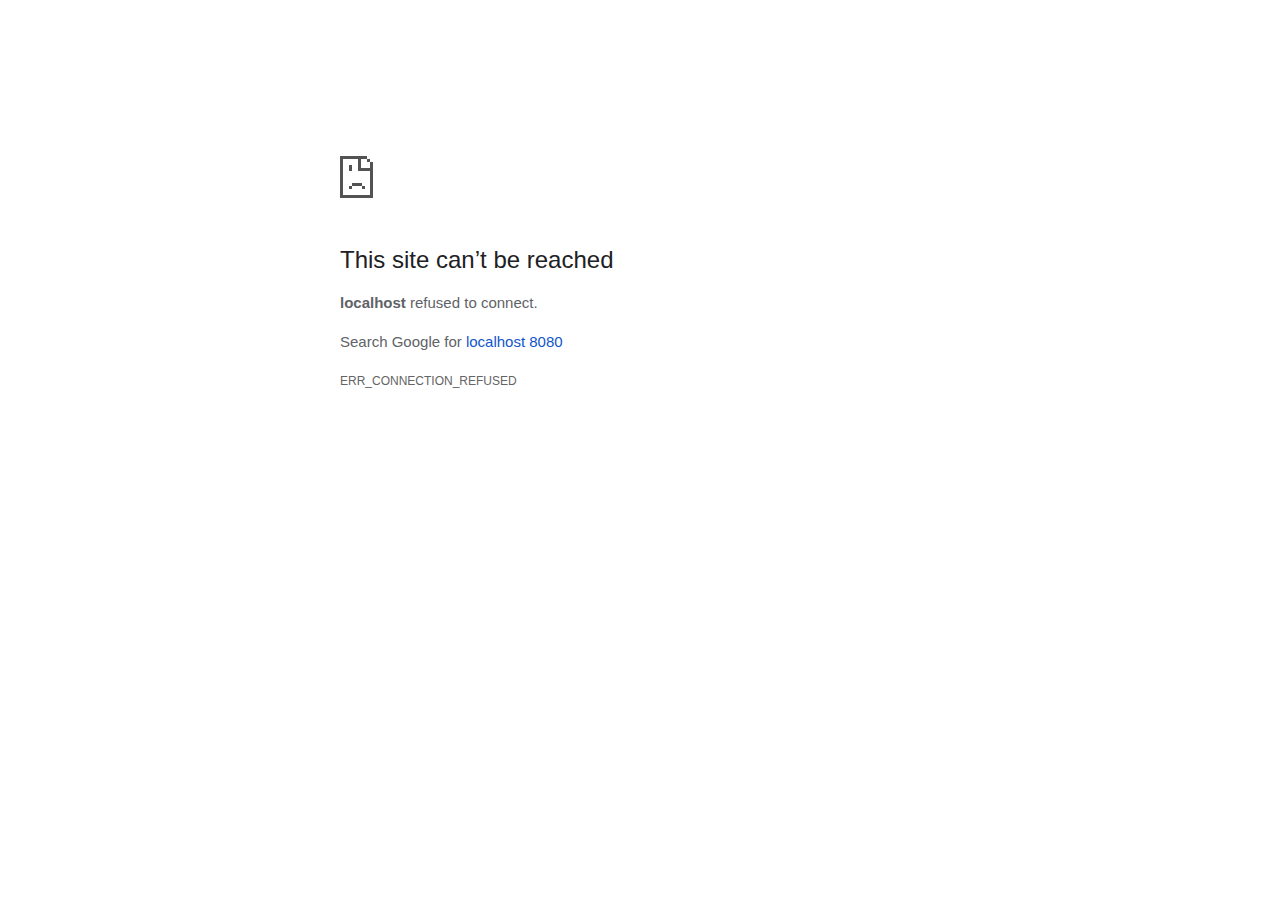
<file: assets/images/localhost.html>
<!DOCTYPE html>
<!-- saved from url=(0029)chrome-error://chromewebdata/ -->
<html dir="ltr" lang="en"><head><meta http-equiv="Content-Type" content="text/html; charset=UTF-8">
  
  <meta name="theme-color" content="#fff">
  <meta name="viewport" content="width=device-width, initial-scale=1.0,
                                 maximum-scale=1.0, user-scalable=no">
  <title>localhost</title>
  <style>/* Copyright 2017 The Chromium Authors. All rights reserved.
 * Use of this source code is governed by a BSD-style license that can be
 * found in the LICENSE file. */

a {
  color: rgb(88, 88, 88);
}

body {
  --google-blue-600: rgb(26, 115, 232);
  --google-blue-700: rgb(25, 103, 210);
  --google-gray-50: rgb(248, 249, 250);
  --google-gray-300: rgb(218, 220, 224);
  --google-gray-500: rgb(154, 160, 166);
  --google-gray-600: rgb(128, 134, 139);
  --google-gray-700: rgb(95, 99, 104);
  --google-gray-900: rgb(32, 33, 36);
  background-color: #fff;
  color: var(--google-gray-700);
  word-wrap: break-word;
}

.nav-wrapper .secondary-button {
  background: #fff;
  border: 1px solid var(--google-gray-500);
  color: var(--google-gray-700);
  float: none;
  margin: 0;
  padding: 8px 16px;
}

.hidden {
  display: none;
}

html {
  -webkit-text-size-adjust: 100%;
  font-size: 125%;
}

.icon {
  background-repeat: no-repeat;
  background-size: 100%;
}
</style>
  <style>/* Copyright 2014 The Chromium Authors. All rights reserved.
   Use of this source code is governed by a BSD-style license that can be
   found in the LICENSE file. */

button {
  border: 0;
  border-radius: 4px;
  box-sizing: border-box;
  color: #fff;
  cursor: pointer;
  float: right;
  font-size: .875em;
  margin: 0;
  padding: 8px 16px;
  transition: box-shadow 150ms cubic-bezier(0.4, 0, 0.2, 1);
  user-select: none;
}

[dir='rtl'] button {
  float: left;
}

.bad-clock button,
.captive-portal button,
.lookalike-url button,
.main-frame-blocked button,
.neterror button,
.offline button,
.pdf button,
.ssl button,
.safe-browsing-billing button {
  background: var(--google-blue-600);
}

button:active {
  background: var(--google-blue-700);
  outline: 0;
}

#debugging {
  display: inline;
  overflow: auto;
}

.debugging-content {
  line-height: 1em;
  margin-bottom: 0;
  margin-top: 1em;
}

.debugging-content-fixed-width {
  display: block;
  font-family: monospace;
  font-size: 1.2em;
  margin-top: 0.5em;
}

.debugging-title {
  font-weight: bold;
}

#details {
  margin: 0 0 50px;
}

#details p:not(:first-of-type) {
  margin-top: 20px;
}

.secondary-button:active {
  border-color: white;
  box-shadow: 0 1px 2px 0 rgba(60, 64, 67, .3),
      0 2px 6px 2px rgba(60, 64, 67, .15);
}

.secondary-button:hover {
  background: var(--google-gray-50);
  border-color: var(--google-gray-600);
  text-decoration: none;
}

.error-code {
  color: #646464;
  font-size: .86667em;
  text-transform: uppercase;
  margin-top: 12px;
}

#error-debugging-info {
  font-size: 0.8em;
}

h1 {
  color: var(--google-gray-900);
  font-size: 1.6em;
  font-weight: normal;
  line-height: 1.25em;
  margin-bottom: 16px;
}

h2 {
  font-size: 1.2em;
  font-weight: normal;
}

.icon {
  height: 72px;
  margin: 0 0 40px;
  width: 72px;
}

input[type=checkbox] {
  opacity: 0;
}

input[type=checkbox]:focus ~ .checkbox {
  outline: -webkit-focus-ring-color auto 5px;
}

.interstitial-wrapper {
  box-sizing: border-box;
  font-size: 1em;
  line-height: 1.6em;
  margin: 14vh auto 0;
  max-width: 600px;
  width: 100%;
}

#main-message > p {
  display: inline;
}

#extended-reporting-opt-in {
  font-size: .875em;
  margin-top: 39px;
}

#extended-reporting-opt-in label {
  position: relative;
  display: flex;
  align-items: flex-start;
}

.nav-wrapper {
  margin-top: 51px;
}

.nav-wrapper::after {
  clear: both;
  content: '';
  display: table;
  width: 100%;
}

.small-link {
  color: #696969;
  font-size: .875em;
}

.checkboxes {
  flex: 0 0 24px;
}

.checkbox {
  background: transparent;
  border: 1px solid white;
  border-radius: 2px;
  display: block;
  height: 14px;
  left: 0;
  position: absolute;
  right: 0;
  top: 3px;
  width: 14px;
}

.checkbox::before {
  background: transparent;
  border: 2px solid white;
  border-right-width: 0;
  border-top-width: 0;
  content: '';
  height: 4px;
  left: 2px;
  opacity: 0;
  position: absolute;
  top: 3px;
  transform: rotate(-45deg);
  width: 9px;
}

input[type=checkbox]:checked ~ .checkbox::before {
  opacity: 1;
}

#recurrent-error-message {
  background: #ededed;
  border-radius: 4px;
  padding: 12px 16px;
  margin-top: 12px;
  margin-bottom: 16px;
}

.showing-recurrent-error-message #extended-reporting-opt-in {
  margin-top: 16px;
}

@media (max-width: 700px) {
  .interstitial-wrapper {
    padding: 0 10%;
  }

  #error-debugging-info {
    overflow: auto;
  }
}

@media (max-width: 420px) {
  button,
  [dir='rtl'] button,
  .small-link {
    float: none;
    font-size: .825em;
    font-weight: 500;
    margin: 0;
    width: 100%;
  }

  button {
    padding: 16px 24px;
  }

  #details {
    margin: 20px 0 20px 0;
  }

  #details p:not(:first-of-type) {
    margin-top: 10px;
  }

  .secondary-button:not(.hidden) {
    display: block;
    margin-top: 20px;
    text-align: center;
    width: 100%;
  }

  .interstitial-wrapper {
    padding: 0 5%;
  }

  #extended-reporting-opt-in {
    margin-top: 24px;
  }

  .nav-wrapper {
    margin-top: 30px;
  }
}

/**
 * Mobile specific styling.
 * Navigation buttons are anchored to the bottom of the screen.
 * Details message replaces the top content in its own scrollable area.
 */

@media (max-width: 420px) {
  .nav-wrapper .secondary-button {
    border: 0;
    margin: 16px 0 0;
    margin-inline-end: 0;
    padding-bottom: 16px;
    padding-top: 16px;
  }
}

/* Fixed nav. */
@media (min-width: 240px) and (max-width: 420px) and
       (min-height: 401px),
       (min-width: 421px) and (min-height: 240px) and
       (max-height: 560px) {
  body .nav-wrapper {
    background: #fff;
    bottom: 0;
    box-shadow: 0 -22px 40px #fff;
    left: 0;
    margin: 0 auto;
    max-width: 736px;
    padding-left: 24px;
    padding-right: 24px;
    position: fixed;
    right: 0;
    width: 100%;
    z-index: 2;
  }

  .interstitial-wrapper {
    max-width: 736px;
  }

  #details,
  #main-content {
    padding-bottom: 40px;
  }

  #details {
    padding-top: 5.5vh;
  }

  button.small-link {
    color: var(--google-blue-600);
  }
}

@media (max-width: 420px) and (orientation: portrait),
       (max-height: 560px) {
  body {
    margin: 0 auto;
  }

  button,
  [dir='rtl'] button,
  button.small-link {
    font-family: Roboto-Regular,Helvetica;
    font-size: .933em;
    margin: 6px 0;
    transform: translatez(0);
  }

  .nav-wrapper {
    box-sizing: border-box;
    padding-bottom: 8px;
    width: 100%;
  }

  #details {
    box-sizing: border-box;
    height: auto;
    margin: 0;
    opacity: 1;
    transition: opacity 250ms cubic-bezier(0.4, 0, 0.2, 1);
  }

  #details.hidden,
  #main-content.hidden {
    display: block;
    height: 0;
    opacity: 0;
    overflow: hidden;
    padding-bottom: 0;
    transition: none;
  }

  h1 {
    font-size: 1.5em;
    margin-bottom: 8px;
  }

  .icon {
    margin-bottom: 5.69vh;
  }

  .interstitial-wrapper {
    box-sizing: border-box;
    margin: 7vh auto 12px;
    padding: 0 24px;
    position: relative;
  }

  .interstitial-wrapper p {
    font-size: .95em;
    line-height: 1.61em;
    margin-top: 8px;
  }

  #main-content {
    margin: 0;
    transition: opacity 100ms cubic-bezier(0.4, 0, 0.2, 1);
  }

  .small-link {
    border: 0;
  }

  .suggested-left > #control-buttons,
  .suggested-right > #control-buttons {
    float: none;
    margin: 0;
  }
}

@media (min-width: 421px) and (min-height: 500px) and (max-height: 560px) {
  .interstitial-wrapper {
    margin-top: 10vh;
  }
}

@media (min-height: 400px) and (orientation:portrait) {
  .interstitial-wrapper {
    margin-bottom: 145px;
  }
}

@media (min-height: 299px) {
  .nav-wrapper {
    padding-bottom: 16px;
  }
}

@media (min-height: 500px) and (max-height: 650px) and (max-width: 414px) and
       (orientation: portrait) {
  .interstitial-wrapper {
    margin-top: 7vh;
  }
}

@media (min-height: 650px) and (max-width: 414px) and (orientation: portrait) {
  .interstitial-wrapper {
    margin-top: 10vh;
  }
}

/* Small mobile screens. No fixed nav. */
@media (max-height: 400px) and (orientation: portrait),
       (max-height: 239px) and (orientation: landscape),
       (max-width: 419px) and (max-height: 399px) {
  .interstitial-wrapper {
    display: flex;
    flex-direction: column;
    margin-bottom: 0;
  }

  #details {
    flex: 1 1 auto;
    order: 0;
  }

  #main-content {
    flex: 1 1 auto;
    order: 0;
  }

  .nav-wrapper {
    flex: 0 1 auto;
    margin-top: 8px;
    order: 1;
    padding-left: 0;
    padding-right: 0;
    position: relative;
    width: 100%;
  }

  button {
    padding: 16px 24px;
  }

  button.small-link {
    color: var(--google-blue-600);
  }
}

@media (max-width: 239px) and (orientation: portrait) {
  .nav-wrapper {
    padding-left: 0;
    padding-right: 0;
  }
}
</style>
  <style>/* Copyright 2013 The Chromium Authors. All rights reserved.
 * Use of this source code is governed by a BSD-style license that can be
 * found in the LICENSE file. */

/* Don't use the main frame div when the error is in a subframe. */
html[subframe] #main-frame-error {
  display: none;
}

/* Don't use the subframe error div when the error is in a main frame. */
html:not([subframe]) #sub-frame-error {
  display: none;
}

#diagnose-button {
  float: none;
  margin-bottom: 10px;
  margin-inline-start: 0;
  margin-top: 20px;
}

h1 {
  margin-top: 0;
  word-wrap: break-word;
}

h1 span {
  font-weight: 500;
}

h2 {
  color: #666;
  font-size: 1.2em;
  font-weight: normal;
  margin: 10px 0;
}

a {
  color: rgb(17, 85, 204);
  text-decoration: none;
}

.icon {
  -webkit-user-select: none;
  display: inline-block;
}

.icon-generic {
  /**
   * Can't access chrome://theme/IDR_ERROR_NETWORK_GENERIC from an untrusted
   * renderer process, so embed the resource manually.
   */
  content: -webkit-image-set(
      url([data-uri]) 1x,
      url([data-uri]) 2x);
}

.icon-offline {
  content: -webkit-image-set(
      url([data-uri]) 1x,
      url([data-uri]) 2x);
  position: relative;
}

.icon-disabled {
  content: -webkit-image-set(
      url([data-uri]) 1x,
      url([data-uri]) 2x);
  width: 112px;
}

.error-code {
  display: block;
  font-size: .8em;
}

#content-top {
  margin: 20px;
}

#help-box-inner {
  background-color: #f9f9f9;
  border-top: 1px solid #EEE;
  color: #444;
  padding: 20px;
  text-align: start;
}

.hidden {
  display: none;
}

#suggestion {
  margin-top: 15px;
}

#suggestions-list p {
  margin-block-end: 0;
}

#suggestions-list ul {
  margin-top: 0;
}

.single-suggestion {
  list-style-type: none;
  padding-left: 0;
}

#short-suggestion {
  margin-top: 5px;
}

#error-information-button {
  content: url([data-uri]);
  height: 24px;
  vertical-align: -.15em;
  width: 24px;
}

.use-popup-container#error-information-popup-container
  #error-information-popup {
  align-items: center;
  background-color: rgba(0,0,0,.65);
  display: flex;
  height: 100%;
  left: 0;
  position: fixed;
  top: 0;
  width: 100%;
  z-index: 100;
}

.use-popup-container#error-information-popup-container
  #error-information-popup-content > p {
  margin-bottom: 11px;
  margin-inline-start: 20px;
}

.use-popup-container#error-information-popup-container #suggestions-list ul {
  margin-inline-start: 15px;
}

.use-popup-container#error-information-popup-container
  #error-information-popup-box {
  background-color: white;
  left: 5%;
  padding-bottom: 15px;
  padding-top: 15px;
  position: fixed;
  width: 90%;
  z-index: 101;
}

.use-popup-container#error-information-popup-container div.error-code {
  margin-inline-start: 20px;
}

.use-popup-container#error-information-popup-container #suggestions-list p {
  margin-inline-start: 20px;
}

:not(.use-popup-container)#error-information-popup-container
  #error-information-popup-close {
  display: none;
}

#error-information-popup-close {
  margin-bottom: 0px;
  margin-inline-end: 35px;
  margin-top: 15px;
  text-align: end;
}

.link-button {
  color: rgb(66, 133, 244);
  display: inline-block;
  font-weight: bold;
  text-transform: uppercase;
}

#sub-frame-error-details {

  color: #8F8F8F;

  /* Not done on mobile for performance reasons. */
  text-shadow: 0 1px 0 rgba(255,255,255,0.3);

}

[jscontent=hostName],
[jscontent=failedUrl] {
  overflow-wrap: break-word;
}

#search-container {
  /* Prevents a space between controls. */
  display: flex;
  margin-top: 20px;
}

#search-box {
  border: 1px solid #cdcdcd;
  flex-grow: 1;
  font-size: 1em;
  height: 26px;
  margin-right: 0;
  padding: 1px 9px;
}

#search-box:focus {
  border: 1px solid rgb(93, 154, 255);
  outline: none;
}

#search-button {
  border: none;
  border-bottom-left-radius: 0;
  border-top-left-radius: 0;
  box-shadow: none;
  display: flex;
  height: 30px;
  margin: 0;
  padding: 0;
  width: 60px;
}

#search-image {
  content:
      -webkit-image-set(
          url([data-uri]) 1x,
          url([data-uri]) 2x);
  margin: auto;
}

.secondary-button {
  background: #d9d9d9;
  color: #696969;
  margin-inline-end: 16px;
}

.snackbar {
  background: #323232;
  border-radius: 2px;
  bottom: 24px;
  box-sizing: border-box;
  color: #fff;
  font-size: .87em;
  left: 24px;
  max-width: 568px;
  min-width: 288px;
  opacity: 0;
  padding: 16px 24px 12px;
  position: fixed;
  transform: translateY(90px);
  will-change: opacity, transform;
  z-index: 999;
}

.snackbar-show {
  -webkit-animation:
    show-snackbar .25s cubic-bezier(0.0, 0.0, 0.2, 1) forwards,
    hide-snackbar .25s cubic-bezier(0.4, 0.0, 1, 1) forwards 5s;
}

@-webkit-keyframes show-snackbar {
  100% {
    opacity: 1;
    transform: translateY(0);
  }
}

@-webkit-keyframes hide-snackbar {
  0% {
    opacity: 1;
    transform: translateY(0);
  }
  100% {
    opacity: 0;
    transform: translateY(90px);
  }
}

.suggestions {
  margin-top: 18px;
}

.suggestion-header {
  font-weight: bold;
  margin-bottom: 4px;
}

.suggestion-body {
  color: #777;
}

/* Increase line height at higher resolutions. */
@media (min-width: 641px) and (min-height: 641px) {
  #help-box-inner {
    line-height: 18px;
  }
}

/* Decrease padding at low sizes. */
@media (max-width: 640px), (max-height: 640px) {
  h1 {
    margin: 0 0 15px;
  }
  #content-top {
    margin: 15px;
  }
  #help-box-inner {
    padding: 20px;
  }
  .suggestions {
    margin-top: 10px;
  }
  .suggestion-header {
    margin-bottom: 0;
  }
}

#download-link, #download-link-clicked {
  margin-bottom: 30px;
  margin-top: 30px;
}

#download-link-clicked {
  color: #BBB;
}

#download-link:before, #download-link-clicked:before {
  content: url([data-uri]);
  display: inline-block;
  margin-inline-end: 4px;
  vertical-align: -webkit-baseline-middle;
}

#download-link-clicked:before {
  width: 0px;
  opacity: 0;
}

#offline-content-list-visibility-card {
  border: 1px solid white;
  border-radius: 8px;
  display: flex;
  font-size: .8em;
  justify-content: space-between;
  line-height: 1;
}

#offline-content-list.list-hidden #offline-content-list-visibility-card {
  border-color: rgb(218, 220, 224);
}

#offline-content-list-visibility-card > div {
  padding: 1em;
}

#offline-content-list-title {
  color: var(--google-gray-700);
}

#offline-content-list-show-text, #offline-content-list-hide-text {
  color: rgb(66, 133, 244);
}

/* Hides the "hide" text div when the offline content list is collapsed/hidden
 * and, alternatively, hides the "show" text div when the offline content list
 * is expanded/shown.
 */
#offline-content-list.list-hidden #offline-content-list-hide-text,
#offline-content-list:not(.list-hidden) #offline-content-list-show-text {
  display: none;
}

/* Controls the animation of the offline content list when it is expanded/shown.
 */
#offline-content-suggestions {
  /* Max-height has to be set for the height animation to work. The chosen value
   * is a little greater than the maximum height the list will have, when all
   * suggestions have images, so that it is never clamped. This makes so that
   * when the actual height is smaller then the animation is not as smooth.
   */
  max-height: 27em;
  transition: max-height 0.2s ease-in, visibility 0s 0.2s,
              opacity 0.2s 0.2s linear;
}

/* Controls the animation of the offline content list when it is
 * collapsed/hidden.
 */
#offline-content-list.list-hidden #offline-content-suggestions {
  max-height: 0;
  visibility: hidden;
  opacity: 0;
  transition: opacity 0.2s linear, visibility 0s 0.2s,
              max-height 0.2s 0.2s ease-out;
}

#offline-content-list {
  margin-inline-start: -5%;
  width: 110%;
}

/* The selectors below adjust the "overflow" of the suggestion cards contents
 * based on the same screen size based strategy used for the main frame, which
 * is applied by the `interstitial-wrapper` class. */
@media (max-width: 420px)  {
  #offline-content-list {
    margin-inline-start: -2.5%;
    width: 105%;
  }
}
@media (max-width: 420px) and (orientation: portrait),
       (max-height: 560px) {
  #offline-content-list {
    margin-inline-start: -12px;
    width: calc(100% + 24px);
  }
}

.suggestion-with-image .offline-content-suggestion-visual {
  flex-basis: 8.2em;
  flex-shrink: 0;
}

.suggestion-with-image .offline-content-suggestion-visual > img {
  height: 100%;
  width: 100%;
}

#offline-content-list:not(.is-rtl) .suggestion-with-image
.offline-content-suggestion-visual > img {
  border-bottom-right-radius: 7px;
  border-top-right-radius: 7px;
}

#offline-content-list.is-rtl .suggestion-with-image
.offline-content-suggestion-visual > img {
  border-bottom-left-radius: 7px;
  border-top-left-radius: 7px;
}

.suggestion-with-icon .offline-content-suggestion-visual {
  align-items: center;
  display: flex;
  justify-content: center;
  min-height: 4.2em;
  min-width: 4.2em;
}

.suggestion-with-icon .offline-content-suggestion-visual > div {
  align-items: center;
  background-color: rgb(241, 243, 244);
  border-radius: 50%;
  display: flex;
  height: 2.3em;
  justify-content: center;
  width: 2.3em;
}

.suggestion-with-icon .offline-content-suggestion-visual > div > img {
  height: 1.45em;
  width: 1.45em;
}

.image-video {
  content: url([data-uri]);
}

.image-music-note {
  content: url([data-uri]);
}

.image-earth {
  content: url([data-uri]);
}

.image-file {
  content: url([data-uri]);
}

.offline-content-suggestion-texts {
  display: flex;
  flex-direction: column;
  justify-content: space-between;
  line-height: 1.3;
  padding: .9em;
  width: 100%;
}

.offline-content-suggestion-title {
  -webkit-box-orient: vertical;
  -webkit-line-clamp: 3;
  color: rgb(32, 33, 36);
  display: -webkit-box;
  font-size: 1.1em;
  overflow: hidden;
  text-overflow: ellipsis;
}

div.offline-content-suggestion {
  align-items: stretch;
  border: 1px solid rgb(218, 220, 224);
  border-radius: 8px;
  display: flex;
  justify-content: space-between;
  margin-bottom: .8em;
}

.suggestion-with-image {
  flex-direction: row;
  height: 8.2em;
  max-height: 8.2em;
}

.suggestion-with-icon {
  flex-direction: row-reverse;
  height: 4.2em;
  max-height: 4.2em;
}

.suggestion-with-icon .offline-content-suggestion-title {
  -webkit-line-clamp: 1;
  word-break: break-all;
}

.suggestion-with-icon .offline-content-suggestion-texts {
  padding-inline-start: 0px;
}

.offline-content-suggestion-attribution-freshness {
  color: rgb(95, 99, 104);
  display: flex;
  font-size: .8em;
}

.offline-content-suggestion-attribution {
  -webkit-box-orient: vertical;
  -webkit-line-clamp: 1;
  display: -webkit-box;
  flex-shrink: 1;
  overflow-wrap: break-word;
  overflow: hidden;
  text-overflow: ellipsis;
  word-break: break-all;
}

.no-attribution .offline-content-suggestion-attribution {
  display: none;
}

.offline-content-suggestion-freshness:before {
  content: '-';
  display: inline-block;
  flex-shrink: 0;
  margin-inline-end: .1em;
  margin-inline-start: .1em;
}

.no-attribution .offline-content-suggestion-freshness:before {
  display: none;
}

.offline-content-suggestion-freshness {
  flex-shrink: 0;
}

.suggestion-with-image .offline-content-suggestion-pin-spacer {
  flex-shrink: 1;
  flex-grow: 100;
}

.suggestion-with-image .offline-content-suggestion-pin {
  content: url([data-uri]);
  flex-shrink: 0;
  height: 1.4em;
  margin-inline-start: .4em;
  width: 1.4em;
}

/* Controls the animation (and a bit more) of the launch-downloads-home action
 * button when the offline content list is expanded/shown.
 */
#offline-content-list-action {
  text-align: center;
  transition: visibility 0s 0.2s, opacity 0.2s 0.2s linear;
}

/* Controls the animation of the launch-downloads-home action button when the
 * offline content list is collapsed/hidden.
 */
#offline-content-list.list-hidden #offline-content-list-action {
  visibility: hidden;
  opacity: 0;
  transition: opacity 0.2s linear, visibility 0s 0.2s;
}

#cancel-save-page-button {
  border: 1px solid var(--google-gray-300);
  border-radius: 5px;
  color: var(--google-gray-700);
  padding: 16px;
  text-align: center;
}

#save-page-for-later-button {
  display: flex;
  justify-content: center;
}

.hidden#save-page-for-later-button {
  display: none;
}

/* Don't allow overflow when in a subframe. */
html[subframe] body {
  overflow: hidden;
}

#sub-frame-error {
  -webkit-align-items: center;
  background-color: #DDD;
  display: -webkit-flex;
  -webkit-flex-flow: column;
  height: 100%;
  -webkit-justify-content: center;
  left: 0;
  position: absolute;
  text-align: center;
  top: 0;
  transition: background-color .2s ease-in-out;
  width: 100%;
}

#sub-frame-error:hover {
  background-color: #EEE;
}

#sub-frame-error .icon-generic {
  margin: 0 0 16px;
}

#sub-frame-error-details {
  margin: 0 10px;
  text-align: center;
  visibility: hidden;
}

/* Show details only when hovering. */
#sub-frame-error:hover #sub-frame-error-details {
  visibility: visible;
}

/* If the iframe is too small, always hide the error code. */
/* TODO(mmenke): See if overflow: no-display works better, once supported. */
@media (max-width: 200px), (max-height: 95px) {
  #sub-frame-error-details {
    display: none;
  }
}

/* Adjust icon for small embedded frames in apps. */
@media (max-height: 100px) {
  #sub-frame-error .icon-generic {
    height: auto;
    margin: 0;
    padding-top: 0;
    width: 25px;
  }
}

/* details-button is special; it's a <button> element that looks like a link. */
#details-button {
  box-shadow: none;
  min-width: 0;
}

/* Styles for platform dependent separation of controls and details button. */
.suggested-left > #control-buttons,
.suggested-right > #details-button {
  float: left;
}

.suggested-right > #control-buttons,
.suggested-left > #details-button {
  float: right;
}

.suggested-left .secondary-button {
  margin-inline-end: 0px;
  margin-inline-start: 16px;
}

#details-button.singular {
  float: none;
}

/* download-button shows both icon and text. */
#download-button {
  padding-bottom: 4px;
  padding-top: 4px;
  position: relative;
}

#download-button:before {
  background: -webkit-image-set(
      url([data-uri]) 1x,
      url([data-uri]) 2x)
    no-repeat;
  content: '';
  display: inline-block;
  width: 24px;
  height: 24px;
  margin-inline-end: 4px;
  margin-inline-start: -4px;
  vertical-align: middle;
}

#download-button:disabled {
  background: rgb(180, 206, 249);
  color: rgb(255, 255, 255);
}

/*
TODO(https://crbug.com/852872): UI for offline suggested content is incomplete.
*/
.suggested-thumbnail {
  width: 25vw;
  height: 25vw;
}

/* Alternate dino page button styles */
#control-buttons .reload-button-alternate:disabled {
  background: #ccc;
  color: #fff;
  font-size: 14px;
  height: 48px;
}

#buttons::after {
  clear: both;
  content: '';
  display: block;
  width: 100%;
}

/* Offline page */
.offline {
  transition: filter 1.5s cubic-bezier(0.65, 0.05, 0.36, 1),
              background-color 1.5s cubic-bezier(0.65, 0.05, 0.36, 1);
  will-change: filter, background-color;
}

.offline body {
  transition: background-color 1.5s cubic-bezier(0.65, 0.05, 0.36, 1);
}

.offline #main-message > p {
  display: none;
}

/* iOS WKWebView inverts the background color set at the HTML level
whereas Blink does not. */
.offline.inverted {
  filter: invert(1);

  background-color: #000;


}

.offline.inverted body {
  background-color: #fff;
}

.offline .interstitial-wrapper {
  color: #2b2b2b;
  font-size: 1em;
  line-height: 1.55;
  margin: 0 auto;
  max-width: 600px;
  padding-top: 100px;
  width: 100%;
}

.offline .runner-container {
  direction: ltr;
  height: 150px;
  max-width: 600px;
  overflow: hidden;
  position: absolute;
  top: 35px;
  width: 44px;
}

.offline .runner-canvas {
  height: 150px;
  max-width: 600px;
  opacity: 1;
  overflow: hidden;
  position: absolute;
  top: 0;
  z-index: 10;
}

.offline .controller {
  background: rgba(247,247,247, .1);
  height: 100vh;
  left: 0;
  position: absolute;
  top: 0;
  width: 100vw;
  z-index: 9;
}

#offline-resources {
  display: none;
}

@media (max-width: 420px) {
  #download-button {
    padding-bottom: 12px;
    padding-top: 12px;
  }

  .suggested-left > #control-buttons,
  .suggested-right > #control-buttons {
    float: none;
  }

  .snackbar {
    left: 0;
    bottom: 0;
    width: 100%;
    border-radius: 0;
  }
}

@media (max-height: 350px) {
  h1 {
    margin: 0 0 15px;
  }

  .icon-offline {
    margin: 0 0 10px;
  }

  .interstitial-wrapper {
    margin-top: 5%;
  }

  .nav-wrapper {
    margin-top: 30px;
  }
}

@media (min-width: 420px) and (max-width: 736px) and
       (min-height: 240px) and (max-height: 420px) and
       (orientation:landscape) {
  .interstitial-wrapper {
    margin-bottom: 100px;
  }
}

@media (max-width: 360px) and (max-height: 480px) {
  .offline .interstitial-wrapper {
    padding-top: 60px;
  }

  .offline .runner-container {
    top: 8px;
  }
}

@media (min-height: 240px) and (orientation: landscape) {
  .offline .interstitial-wrapper {
    margin-bottom: 90px;
  }

  .icon-offline {
    margin-bottom: 20px;
  }
}

@media (max-height: 320px) and (orientation: landscape) {
  .icon-offline {
    margin-bottom: 0;
  }

  .offline .runner-container {
    top: 10px;
  }
}

@media (max-width: 240px) {
  button {
    padding-left: 12px;
    padding-right: 12px;
  }

  .interstitial-wrapper {
    overflow: inherit;
    padding: 0 8px;
  }
}

@media (max-width: 120px) {
  button {
    width: auto;
  }
}

.arcade-mode,
.arcade-mode .runner-container,
.arcade-mode .runner-canvas {
  image-rendering: pixelated;
  max-width: 100%;
  overflow: hidden;
}

.arcade-mode #buttons,
.arcade-mode #main-content {
  opacity: 0;
  overflow: hidden;
}

.arcade-mode .interstitial-wrapper {
  height: 100vh;
  max-width: 100%;
  overflow: hidden;
}

.arcade-mode .runner-container {
  left: 0;
  margin: auto;
  right: 0;
  transform-origin: top center;
  transition: transform 250ms cubic-bezier(0.4, 0.0, 1, 1) .4s;
  z-index: 2;
}
</style>
  <script>// Copyright 2017 The Chromium Authors. All rights reserved.
// Use of this source code is governed by a BSD-style license that can be
// found in the LICENSE file.

// This is the shared code for security interstitials. It is used for both SSL
// interstitials and Safe Browsing interstitials.

// Should match security_interstitials::SecurityInterstitialCommand
/** @enum| {string} */
var SecurityInterstitialCommandId = {
  CMD_DONT_PROCEED: 0,
  CMD_PROCEED: 1,
  // Ways for user to get more information
  CMD_SHOW_MORE_SECTION: 2,
  CMD_OPEN_HELP_CENTER: 3,
  CMD_OPEN_DIAGNOSTIC: 4,
  // Primary button actions
  CMD_RELOAD: 5,
  CMD_OPEN_DATE_SETTINGS: 6,
  CMD_OPEN_LOGIN: 7,
  // Safe Browsing Extended Reporting
  CMD_DO_REPORT: 8,
  CMD_DONT_REPORT: 9,
  CMD_OPEN_REPORTING_PRIVACY: 10,
  CMD_OPEN_WHITEPAPER: 11,
  // Report a phishing error.
  CMD_REPORT_PHISHING_ERROR: 12
};

var HIDDEN_CLASS = 'hidden';

/**
 * A convenience method for sending commands to the parent page.
 * @param {string} cmd  The command to send.
 */
function sendCommand(cmd) {
  if (window.certificateErrorPageController) {
    switch (cmd) {
      case SecurityInterstitialCommandId.CMD_DONT_PROCEED:
        certificateErrorPageController.dontProceed();
        break;
      case SecurityInterstitialCommandId.CMD_PROCEED:
        certificateErrorPageController.proceed();
        break;
      case SecurityInterstitialCommandId.CMD_SHOW_MORE_SECTION:
        certificateErrorPageController.showMoreSection();
        break;
      case SecurityInterstitialCommandId.CMD_OPEN_HELP_CENTER:
        certificateErrorPageController.openHelpCenter();
        break;
      case SecurityInterstitialCommandId.CMD_OPEN_DIAGNOSTIC:
        certificateErrorPageController.openDiagnostic();
        break;
      case SecurityInterstitialCommandId.CMD_RELOAD:
        certificateErrorPageController.reload();
        break;
      case SecurityInterstitialCommandId.CMD_OPEN_DATE_SETTINGS:
        certificateErrorPageController.openDateSettings();
        break;
      case SecurityInterstitialCommandId.CMD_OPEN_LOGIN:
        certificateErrorPageController.openLogin();
        break;
      case SecurityInterstitialCommandId.CMD_DO_REPORT:
        certificateErrorPageController.doReport();
        break;
      case SecurityInterstitialCommandId.CMD_DONT_REPORT:
        certificateErrorPageController.dontReport();
        break;
      case SecurityInterstitialCommandId.CMD_OPEN_REPORTING_PRIVACY:
        certificateErrorPageController.openReportingPrivacy();
        break;
      case SecurityInterstitialCommandId.CMD_OPEN_WHITEPAPER:
        certificateErrorPageController.openWhitepaper();
        break;
      case SecurityInterstitialCommandId.CMD_REPORT_PHISHING_ERROR:
        certificateErrorPageController.reportPhishingError();
        break;
    }
    return;
  }
// 
  window.domAutomationController.send(cmd);
// 
// 
}

/**
 * Call this to stop clicks on <a href="#"> links from scrolling to the top of
 * the page (and possibly showing a # in the link).
 */
function preventDefaultOnPoundLinkClicks() {
  document.addEventListener('click', function(e) {
    var anchor = findAncestor(/** @type {Node} */ (e.target), function(el) {
      return el.tagName == 'A';
    });
    // Use getAttribute() to prevent URL normalization.
    if (anchor && anchor.getAttribute('href') == '#')
      e.preventDefault();
  });
}
</script>
  <script>// Copyright 2015 The Chromium Authors. All rights reserved.
// Use of this source code is governed by a BSD-style license that can be
// found in the LICENSE file.

var mobileNav = false;

/**
 * For small screen mobile the navigation buttons are moved
 * below the advanced text.
 */
function onResize() {
  var helpOuterBox = document.querySelector('#details');
  var mainContent = document.querySelector('#main-content');
  var mediaQuery = '(min-width: 240px) and (max-width: 420px) and ' +
      '(min-height: 401px), ' +
      '(max-height: 560px) and (min-height: 240px) and ' +
      '(min-width: 421px)';

  var detailsHidden = helpOuterBox.classList.contains(HIDDEN_CLASS);
  var runnerContainer = document.querySelector('.runner-container');

  // Check for change in nav status.
  if (mobileNav != window.matchMedia(mediaQuery).matches) {
    mobileNav = !mobileNav;

    // Handle showing the top content / details sections according to state.
    if (mobileNav) {
      mainContent.classList.toggle(HIDDEN_CLASS, !detailsHidden);
      helpOuterBox.classList.toggle(HIDDEN_CLASS, detailsHidden);
      if (runnerContainer) {
        runnerContainer.classList.toggle(HIDDEN_CLASS, !detailsHidden);
      }
    } else if (!detailsHidden) {
      // Non mobile nav with visible details.
      mainContent.classList.remove(HIDDEN_CLASS);
      helpOuterBox.classList.remove(HIDDEN_CLASS);
      if (runnerContainer) {
        runnerContainer.classList.remove(HIDDEN_CLASS);
      }
    }
  }
}

function setupMobileNav() {
  window.addEventListener('resize', onResize);
  onResize();
}

document.addEventListener('DOMContentLoaded', setupMobileNav);
</script>
  <script>// Copyright 2013 The Chromium Authors. All rights reserved.
// Use of this source code is governed by a BSD-style license that can be
// found in the LICENSE file.

// Decodes a UTF16 string that is encoded as base64.
function decodeUTF16Base64ToString(encoded_text) {
  var data = atob(encoded_text);
  var result = '';
  for (var i = 0; i < data.length; i += 2) {
    result +=
        String.fromCharCode(data.charCodeAt(i) * 256 + data.charCodeAt(i + 1));
  }
  return result;
}

function toggleHelpBox() {
  var helpBoxOuter = document.getElementById('details');
  helpBoxOuter.classList.toggle(HIDDEN_CLASS);
  var detailsButton = document.getElementById('details-button');
  if (helpBoxOuter.classList.contains(HIDDEN_CLASS))
    detailsButton.innerText = detailsButton.detailsText;
  else
    detailsButton.innerText = detailsButton.hideDetailsText;

  // Details appears over the main content on small screens.
  if (mobileNav) {
    document.getElementById('main-content').classList.toggle(HIDDEN_CLASS);
    var runnerContainer = document.querySelector('.runner-container');
    if (runnerContainer) {
      runnerContainer.classList.toggle(HIDDEN_CLASS);
    }
  }
}

function diagnoseErrors() {
// 
    if (window.errorPageController)
      errorPageController.diagnoseErrorsButtonClick();
// 
// 
}

// Subframes use a different layout but the same html file.  This is to make it
// easier to support platforms that load the error page via different
// mechanisms (Currently just iOS).
if (window.top.location != window.location)
  document.documentElement.setAttribute('subframe', '');

// Re-renders the error page using |strings| as the dictionary of values.
// Used by NetErrorTabHelper to update DNS error pages with probe results.
function updateForDnsProbe(strings) {
  var context = new JsEvalContext(strings);
  jstProcess(context, document.getElementById('t'));
  onDocumentLoadOrUpdate();
}

// Given the classList property of an element, adds an icon class to the list
// and removes the previously-
function updateIconClass(classList, newClass) {
  var oldClass;

  if (classList.hasOwnProperty('last_icon_class')) {
    oldClass = classList['last_icon_class'];
    if (oldClass == newClass)
      return;
  }

  classList.add(newClass);
  if (oldClass !== undefined)
    classList.remove(oldClass);

  classList['last_icon_class'] = newClass;

  if (newClass == 'icon-offline') {
    document.firstElementChild.classList.add('offline');
    new Runner('.interstitial-wrapper');
  } else {
    document.body.classList.add('neterror');
  }
}

// Does a search using |baseSearchUrl| and the text in the search box.
function search(baseSearchUrl) {
  var searchTextNode = document.getElementById('search-box');
  document.location = baseSearchUrl + searchTextNode.value;
  return false;
}

// Use to track clicks on elements generated by the navigation correction
// service.  If |trackingId| is negative, the element does not come from the
// correction service.
function trackClick(trackingId) {
  // This can't be done with XHRs because XHRs are cancelled on navigation
  // start, and because these are cross-site requests.
  if (trackingId >= 0 && errorPageController)
    errorPageController.trackClick(trackingId);
}

// Called when an <a> tag generated by the navigation correction service is
// clicked.  Separate function from trackClick so the resources don't have to
// be updated if new data is added to jstdata.
function linkClicked(jstdata) {
  trackClick(jstdata.trackingId);
}

// Implements button clicks.  This function is needed during the transition
// between implementing these in trunk chromium and implementing them in
// iOS.
function reloadButtonClick(url) {
  if (window.errorPageController) {
    errorPageController.reloadButtonClick();
  } else {
    location = url;
  }
}

function downloadButtonClick() {
  if (window.errorPageController) {
    errorPageController.downloadButtonClick();
    var downloadButton = document.getElementById('download-button');
    downloadButton.disabled = true;
    downloadButton.textContent = downloadButton.disabledText;

    document.getElementById('download-link-wrapper')
        .classList.add(HIDDEN_CLASS);
    document.getElementById('download-link-clicked-wrapper')
        .classList.remove(HIDDEN_CLASS);
  }
}

function detailsButtonClick() {
  if (window.errorPageController)
    errorPageController.detailsButtonClick();
}

/**
 * Replace the reload button with the Google cached copy suggestion.
 */
function setUpCachedButton(buttonStrings) {
  var reloadButton = document.getElementById('reload-button');

  reloadButton.textContent = buttonStrings.msg;
  var url = buttonStrings.cacheUrl;
  var trackingId = buttonStrings.trackingId;
  reloadButton.onclick = function(e) {
    e.preventDefault();
    trackClick(trackingId);
    if (window.errorPageController) {
      errorPageController.trackCachedCopyButtonClick();
    }
    location = url;
  };
  reloadButton.style.display = '';
}

var primaryControlOnLeft = true;
// 

function setAutoFetchState(scheduled, can_schedule) {
  document.getElementById('cancel-save-page-button')
      .classList.toggle(HIDDEN_CLASS, !scheduled);
  document.getElementById('save-page-for-later-button')
      .classList.toggle(HIDDEN_CLASS, scheduled || !can_schedule);
}

function savePageLaterClick() {
  errorPageController.savePageForLater();
  // savePageForLater will eventually trigger a call to setAutoFetchState() when
  // it completes.
}

function cancelSavePageClick() {
  errorPageController.cancelSavePage();
  // setAutoFetchState is not called in response to cancelSavePage(), so do it
  // now.
  setAutoFetchState(false, true);
}

function toggleErrorInformationPopup() {
  document.getElementById('error-information-popup-container')
      .classList.toggle(HIDDEN_CLASS);
}

function launchOfflineItem(itemID, name_space) {
  errorPageController.launchOfflineItem(itemID, name_space);
}

function launchDownloadsPage() {
  errorPageController.launchDownloadsPage();
}

function getIconForSuggestedItem(item) {
  // Note: |item.content_type| contains the enum values from
  // chrome::mojom::AvailableContentType.
  switch (item.content_type) {
    case 1:  // kVideo
      return 'image-video';
    case 2:  // kAudio
      return 'image-music-note';
    case 0:  // kPrefetchedPage
    case 3:  // kOtherPage
      return 'image-earth';
  }
  return 'image-file';
}

function getSuggestedContentDiv(item, index) {
  // Note: See AvailableContentToValue in available_offline_content_helper.cc
  // for the data contained in an |item|.
  // TODO(carlosk): Present |snippet_base64| when that content becomes
  // available.
  var visual = '';
  var extraContainerClasses = [];
  // html_inline.py will try to replace src attributes with data URIs using a
  // simple regex. The following is obfuscated slightly to avoid that.
  var src = 'src';
  if (item.thumbnail_data_uri) {
    extraContainerClasses.push('suggestion-with-image');
    visual = `<img ${src}="${item.thumbnail_data_uri}">`;
  } else {
    extraContainerClasses.push('suggestion-with-icon');
    iconClass = getIconForSuggestedItem(item);
    visual = `<div><img class="${iconClass}"></div>`;
  }

  if (!item.attribution_base64)
    extraContainerClasses.push('no-attribution');

  return `
  <div class="offline-content-suggestion ${extraContainerClasses.join(' ')}"
    onclick="launchOfflineItem('${item.ID}', '${item.name_space}')">
      <div class="offline-content-suggestion-texts">
        <div id="offline-content-suggestion-title-${index}"
             class="offline-content-suggestion-title">
        </div>
        <div class="offline-content-suggestion-attribution-freshness">
          <div id="offline-content-suggestion-attribution-${index}"
               class="offline-content-suggestion-attribution">
          </div>
          <div class="offline-content-suggestion-freshness">
            ${item.date_modified}
          </div>
          <div class="offline-content-suggestion-pin-spacer"></div>
          <div class="offline-content-suggestion-pin"></div>
        </div>
      </div>
      <div class="offline-content-suggestion-visual">
        ${visual}
      </div>
  </div>`;
}

// Populates a list of suggested offline content.
// Note: For security reasons all content downloaded from the web is considered
// unsafe and must be securely handled to be presented on the dino page. Images
// have already been safely re-encoded but textual content -- like title and
// attribution -- must be properly handled here.
function offlineContentAvailable(isShown, suggestions) {
  if (!suggestions || !loadTimeData.valueExists('offlineContentList'))
    return;

  var suggestionsHTML = [];
  for (var index = 0; index < suggestions.length; index++)
    suggestionsHTML.push(getSuggestedContentDiv(suggestions[index], index));

  document.getElementById('offline-content-suggestions').innerHTML =
      suggestionsHTML.join('\n');

  // Sets textual web content using |textContent| to make sure it's handled as
  // plain text.
  for (var index = 0; index < suggestions.length; index++) {
    document.getElementById(`offline-content-suggestion-title-${index}`)
        .textContent =
        decodeUTF16Base64ToString(suggestions[index].title_base64);
    document.getElementById(`offline-content-suggestion-attribution-${index}`)
        .textContent =
        decodeUTF16Base64ToString(suggestions[index].attribution_base64);
  }

  var contentListElement = document.getElementById('offline-content-list');
  if (document.dir == 'rtl')
    contentListElement.classList.add('is-rtl');
  contentListElement.hidden = false;
  // The list is configured as hidden by default. Show it if needed.
  if (isShown)
    toggleOfflineContentListVisibility(false);
}

function toggleOfflineContentListVisibility(updatePref) {
  if (!loadTimeData.valueExists('offlineContentList'))
    return;

  var contentListElement = document.getElementById('offline-content-list');
  var isVisible = !contentListElement.classList.toggle('list-hidden');

  if (updatePref && window.errorPageController) {
    errorPageController.listVisibilityChanged(isVisible);
  }
}

// Called on document load, and from updateForDnsProbe().
function onDocumentLoadOrUpdate() {
  var downloadButtonVisible = loadTimeData.valueExists('downloadButton') &&
      loadTimeData.getValue('downloadButton').msg;
  var detailsButton = document.getElementById('details-button');

// 

  // If offline content suggestions will be visible, the usual buttons will not
  // be presented.
  var offlineContentVisible =
      loadTimeData.valueExists('suggestedOfflineContentPresentation');
  if (offlineContentVisible) {
    document.querySelector('.nav-wrapper').classList.add(HIDDEN_CLASS);
    detailsButton.classList.add(HIDDEN_CLASS);

    document.getElementById('download-link').hidden = !downloadButtonVisible;
    document.getElementById('download-links-wrapper')
        .classList.remove(HIDDEN_CLASS);
    document.getElementById('error-information-popup-container')
        .classList.add('use-popup-container', HIDDEN_CLASS)
    document.getElementById('error-information-button')
        .classList.remove(HIDDEN_CLASS);
  }

  var attemptAutoFetch = loadTimeData.valueExists('attemptAutoFetch') &&
      loadTimeData.getValue('attemptAutoFetch');

  var reloadButtonVisible = loadTimeData.valueExists('reloadButton') &&
      loadTimeData.getValue('reloadButton').msg;

  // Check for Google cached copy suggestion.
  var cacheButtonVisible = false;
  if (loadTimeData.valueExists('cacheButton')) {
    setUpCachedButton(loadTimeData.getValue('cacheButton'));
    cacheButtonVisible = true;
  }

  var reloadButton = document.getElementById('reload-button');
  var downloadButton = document.getElementById('download-button');
  if (reloadButton.style.display == 'none' &&
      downloadButton.style.display == 'none') {
    detailsButton.classList.add('singular');
  }

  // Show or hide control buttons.
  var controlButtonDiv = document.getElementById('control-buttons');
  controlButtonDiv.hidden = offlineContentVisible ||
      !(reloadButtonVisible || downloadButtonVisible || attemptAutoFetch ||
        cacheButtonVisible);
}

function onDocumentLoad() {
  // Sets up the proper button layout for the current platform.
  if (primaryControlOnLeft) {
    buttons.classList.add('suggested-left');
  } else {
    buttons.classList.add('suggested-right');
  }

  onDocumentLoadOrUpdate();
}

document.addEventListener('DOMContentLoaded', onDocumentLoad);
</script>
  <script>// Copyright (c) 2014 The Chromium Authors. All rights reserved.
// Use of this source code is governed by a BSD-style license that can be
// found in the LICENSE file.
(function() {
'use strict';
/**
 * T-Rex runner.
 * @param {string} outerContainerId Outer containing element id.
 * @param {Object} opt_config
 * @constructor
 * @export
 */
function Runner(outerContainerId, opt_config) {
  // Singleton
  if (Runner.instance_) {
    return Runner.instance_;
  }
  Runner.instance_ = this;

  this.outerContainerEl = document.querySelector(outerContainerId);
  this.containerEl = null;
  this.snackbarEl = null;
  // A div to intercept touch events. Only set while (playing && useTouch).
  this.touchController = null;

  this.config = opt_config || Runner.config;
  // Logical dimensions of the container.
  this.dimensions = Runner.defaultDimensions;

  this.canvas = null;
  this.canvasCtx = null;

  this.tRex = null;

  this.distanceMeter = null;
  this.distanceRan = 0;

  this.highestScore = 0;
  this.syncHighestScore = false;

  this.time = 0;
  this.runningTime = 0;
  this.msPerFrame = 1000 / FPS;
  this.currentSpeed = this.config.SPEED;

  this.obstacles = [];

  this.activated = false; // Whether the easter egg has been activated.
  this.playing = false; // Whether the game is currently in play state.
  this.crashed = false;
  this.paused = false;
  this.inverted = false;
  this.invertTimer = 0;
  this.resizeTimerId_ = null;

  this.playCount = 0;

  // Sound FX.
  this.audioBuffer = null;
  this.soundFx = {};

  // Global web audio context for playing sounds.
  this.audioContext = null;

  // Images.
  this.images = {};
  this.imagesLoaded = 0;

  if (this.isDisabled()) {
    this.setupDisabledRunner();
  } else {
    this.loadImages();

    window['initializeEasterEggHighScore'] =
        this.initializeHighScore.bind(this);
  }
}
window['Runner'] = Runner;

/**
 * Default game width.
 * @const
 */
var DEFAULT_WIDTH = 600;

/**
 * Frames per second.
 * @const
 */
var FPS = 60;

/** @const */
var IS_HIDPI = window.devicePixelRatio > 1;

/** @const */
var IS_IOS = /iPad|iPhone|iPod/.test(window.navigator.platform);

/** @const */
var IS_MOBILE = /Android/.test(window.navigator.userAgent) || IS_IOS;

/** @const */
var ARCADE_MODE_URL = 'chrome://dino/';

/**
 * Default game configuration.
 * @enum {number}
 */
Runner.config = {
  ACCELERATION: 0.001,
  BG_CLOUD_SPEED: 0.2,
  BOTTOM_PAD: 10,
  // Scroll Y threshold at which the game can be activated.
  CANVAS_IN_VIEW_OFFSET: -10,
  CLEAR_TIME: 3000,
  CLOUD_FREQUENCY: 0.5,
  GAMEOVER_CLEAR_TIME: 750,
  GAP_COEFFICIENT: 0.6,
  GRAVITY: 0.6,
  INITIAL_JUMP_VELOCITY: 12,
  INVERT_FADE_DURATION: 12000,
  INVERT_DISTANCE: 700,
  MAX_BLINK_COUNT: 3,
  MAX_CLOUDS: 6,
  MAX_OBSTACLE_LENGTH: 3,
  MAX_OBSTACLE_DUPLICATION: 2,
  MAX_SPEED: 13,
  MIN_JUMP_HEIGHT: 35,
  MOBILE_SPEED_COEFFICIENT: 1.2,
  RESOURCE_TEMPLATE_ID: 'audio-resources',
  SPEED: 6,
  SPEED_DROP_COEFFICIENT: 3,
  ARCADE_MODE_INITIAL_TOP_POSITION: 35,
  ARCADE_MODE_TOP_POSITION_PERCENT: 0.1
};


/**
 * Default dimensions.
 * @enum {string}
 */
Runner.defaultDimensions = {
  WIDTH: DEFAULT_WIDTH,
  HEIGHT: 150
};


/**
 * CSS class names.
 * @enum {string}
 */
Runner.classes = {
  ARCADE_MODE: 'arcade-mode',
  CANVAS: 'runner-canvas',
  CONTAINER: 'runner-container',
  CRASHED: 'crashed',
  ICON: 'icon-offline',
  INVERTED: 'inverted',
  SNACKBAR: 'snackbar',
  SNACKBAR_SHOW: 'snackbar-show',
  TOUCH_CONTROLLER: 'controller'
};


/**
 * Sprite definition layout of the spritesheet.
 * @enum {Object}
 */
Runner.spriteDefinition = {
  LDPI: {
    CACTUS_LARGE: {x: 332, y: 2},
    CACTUS_SMALL: {x: 228, y: 2},
    CLOUD: {x: 86, y: 2},
    HORIZON: {x: 2, y: 54},
    MOON: {x: 484, y: 2},
    PTERODACTYL: {x: 134, y: 2},
    RESTART: {x: 2, y: 2},
    TEXT_SPRITE: {x: 655, y: 2},
    TREX: {x: 848, y: 2},
    STAR: {x: 645, y: 2}
  },
  HDPI: {
    CACTUS_LARGE: {x: 652, y: 2},
    CACTUS_SMALL: {x: 446, y: 2},
    CLOUD: {x: 166, y: 2},
    HORIZON: {x: 2, y: 104},
    MOON: {x: 954, y: 2},
    PTERODACTYL: {x: 260, y: 2},
    RESTART: {x: 2, y: 2},
    TEXT_SPRITE: {x: 1294, y: 2},
    TREX: {x: 1678, y: 2},
    STAR: {x: 1276, y: 2}
  }
};


/**
 * Sound FX. Reference to the ID of the audio tag on interstitial page.
 * @enum {string}
 */
Runner.sounds = {
  BUTTON_PRESS: 'offline-sound-press',
  HIT: 'offline-sound-hit',
  SCORE: 'offline-sound-reached'
};


/**
 * Key code mapping.
 * @enum {Object}
 */
Runner.keycodes = {
  JUMP: {'38': 1, '32': 1},  // Up, spacebar
  DUCK: {'40': 1},  // Down
  RESTART: {'13': 1}  // Enter
};


/**
 * Runner event names.
 * @enum {string}
 */
Runner.events = {
  ANIM_END: 'webkitAnimationEnd',
  CLICK: 'click',
  KEYDOWN: 'keydown',
  KEYUP: 'keyup',
  POINTERDOWN: 'pointerdown',
  POINTERUP: 'pointerup',
  RESIZE: 'resize',
  TOUCHEND: 'touchend',
  TOUCHSTART: 'touchstart',
  VISIBILITY: 'visibilitychange',
  BLUR: 'blur',
  FOCUS: 'focus',
  LOAD: 'load'
};

Runner.prototype = {
  /**
   * Whether the easter egg has been disabled. CrOS enterprise enrolled devices.
   * @return {boolean}
   */
  isDisabled: function() {
    return loadTimeData && loadTimeData.valueExists('disabledEasterEgg');
  },

  /**
   * For disabled instances, set up a snackbar with the disabled message.
   */
  setupDisabledRunner: function() {
    this.containerEl = document.createElement('div');
    this.containerEl.className = Runner.classes.SNACKBAR;
    this.containerEl.textContent = loadTimeData.getValue('disabledEasterEgg');
    this.outerContainerEl.appendChild(this.containerEl);

    // Show notification when the activation key is pressed.
    document.addEventListener(Runner.events.KEYDOWN, function(e) {
      if (Runner.keycodes.JUMP[e.keyCode]) {
        this.containerEl.classList.add(Runner.classes.SNACKBAR_SHOW);
        document.querySelector('.icon').classList.add('icon-disabled');
      }
    }.bind(this));
  },

  /**
   * Setting individual settings for debugging.
   * @param {string} setting
   * @param {*} value
   */
  updateConfigSetting: function(setting, value) {
    if (setting in this.config && value != undefined) {
      this.config[setting] = value;

      switch (setting) {
        case 'GRAVITY':
        case 'MIN_JUMP_HEIGHT':
        case 'SPEED_DROP_COEFFICIENT':
          this.tRex.config[setting] = value;
          break;
        case 'INITIAL_JUMP_VELOCITY':
          this.tRex.setJumpVelocity(value);
          break;
        case 'SPEED':
          this.setSpeed(value);
          break;
      }
    }
  },

  /**
   * Cache the appropriate image sprite from the page and get the sprite sheet
   * definition.
   */
  loadImages: function() {
    if (IS_HIDPI) {
      Runner.imageSprite = document.getElementById('offline-resources-2x');
      this.spriteDef = Runner.spriteDefinition.HDPI;
    } else {
      Runner.imageSprite = document.getElementById('offline-resources-1x');
      this.spriteDef = Runner.spriteDefinition.LDPI;
    }

    if (Runner.imageSprite.complete) {
      this.init();
    } else {
      // If the images are not yet loaded, add a listener.
      Runner.imageSprite.addEventListener(Runner.events.LOAD,
          this.init.bind(this));
    }
  },

  /**
   * Load and decode base 64 encoded sounds.
   */
  loadSounds: function() {
    if (!IS_IOS) {
      this.audioContext = new AudioContext();

      var resourceTemplate =
          document.getElementById(this.config.RESOURCE_TEMPLATE_ID).content;

      for (var sound in Runner.sounds) {
        var soundSrc =
            resourceTemplate.getElementById(Runner.sounds[sound]).src;
        soundSrc = soundSrc.substr(soundSrc.indexOf(',') + 1);
        var buffer = decodeBase64ToArrayBuffer(soundSrc);

        // Async, so no guarantee of order in array.
        this.audioContext.decodeAudioData(buffer, function(index, audioData) {
            this.soundFx[index] = audioData;
          }.bind(this, sound));
      }
    }
  },

  /**
   * Sets the game speed. Adjust the speed accordingly if on a smaller screen.
   * @param {number} opt_speed
   */
  setSpeed: function(opt_speed) {
    var speed = opt_speed || this.currentSpeed;

    // Reduce the speed on smaller mobile screens.
    if (this.dimensions.WIDTH < DEFAULT_WIDTH) {
      var mobileSpeed = speed * this.dimensions.WIDTH / DEFAULT_WIDTH *
          this.config.MOBILE_SPEED_COEFFICIENT;
      this.currentSpeed = mobileSpeed > speed ? speed : mobileSpeed;
    } else if (opt_speed) {
      this.currentSpeed = opt_speed;
    }
  },

  /**
   * Game initialiser.
   */
  init: function() {
    // Hide the static icon.
    document.querySelector('.' + Runner.classes.ICON).style.visibility =
        'hidden';

    this.adjustDimensions();
    this.setSpeed();

    this.containerEl = document.createElement('div');
    this.containerEl.className = Runner.classes.CONTAINER;

    // Player canvas container.
    this.canvas = createCanvas(this.containerEl, this.dimensions.WIDTH,
        this.dimensions.HEIGHT, Runner.classes.PLAYER);

    this.canvasCtx = this.canvas.getContext('2d');
    this.canvasCtx.fillStyle = '#f7f7f7';
    this.canvasCtx.fill();
    Runner.updateCanvasScaling(this.canvas);

    // Horizon contains clouds, obstacles and the ground.
    this.horizon = new Horizon(this.canvas, this.spriteDef, this.dimensions,
        this.config.GAP_COEFFICIENT);

    // Distance meter
    this.distanceMeter = new DistanceMeter(this.canvas,
          this.spriteDef.TEXT_SPRITE, this.dimensions.WIDTH);

    // Draw t-rex
    this.tRex = new Trex(this.canvas, this.spriteDef.TREX);

    this.outerContainerEl.appendChild(this.containerEl);

    this.startListening();
    this.update();

    window.addEventListener(Runner.events.RESIZE,
        this.debounceResize.bind(this));
  },

  /**
   * Create the touch controller. A div that covers whole screen.
   */
  createTouchController: function() {
    this.touchController = document.createElement('div');
    this.touchController.className = Runner.classes.TOUCH_CONTROLLER;
    this.touchController.addEventListener(Runner.events.TOUCHSTART, this);
    this.touchController.addEventListener(Runner.events.TOUCHEND, this);
    this.outerContainerEl.appendChild(this.touchController);
  },

  /**
   * Debounce the resize event.
   */
  debounceResize: function() {
    if (!this.resizeTimerId_) {
      this.resizeTimerId_ =
          setInterval(this.adjustDimensions.bind(this), 250);
    }
  },

  /**
   * Adjust game space dimensions on resize.
   */
  adjustDimensions: function() {
    clearInterval(this.resizeTimerId_);
    this.resizeTimerId_ = null;

    var boxStyles = window.getComputedStyle(this.outerContainerEl);
    var padding = Number(boxStyles.paddingLeft.substr(0,
        boxStyles.paddingLeft.length - 2));

    this.dimensions.WIDTH = this.outerContainerEl.offsetWidth - padding * 2;
    if (this.isArcadeMode()) {
      this.dimensions.WIDTH = Math.min(DEFAULT_WIDTH, this.dimensions.WIDTH);
      if (this.activated) {
        this.setArcadeModeContainerScale();
      }
    }

    // Redraw the elements back onto the canvas.
    if (this.canvas) {
      this.canvas.width = this.dimensions.WIDTH;
      this.canvas.height = this.dimensions.HEIGHT;

      Runner.updateCanvasScaling(this.canvas);

      this.distanceMeter.calcXPos(this.dimensions.WIDTH);
      this.clearCanvas();
      this.horizon.update(0, 0, true);
      this.tRex.update(0);

      // Outer container and distance meter.
      if (this.playing || this.crashed || this.paused) {
        this.containerEl.style.width = this.dimensions.WIDTH + 'px';
        this.containerEl.style.height = this.dimensions.HEIGHT + 'px';
        this.distanceMeter.update(0, Math.ceil(this.distanceRan));
        this.stop();
      } else {
        this.tRex.draw(0, 0);
      }

      // Game over panel.
      if (this.crashed && this.gameOverPanel) {
        this.gameOverPanel.updateDimensions(this.dimensions.WIDTH);
        this.gameOverPanel.draw();
      }
    }
  },

  /**
   * Play the game intro.
   * Canvas container width expands out to the full width.
   */
  playIntro: function() {
    if (!this.activated && !this.crashed) {
      this.playingIntro = true;
      this.tRex.playingIntro = true;

      // CSS animation definition.
      var keyframes = '@-webkit-keyframes intro { ' +
            'from { width:' + Trex.config.WIDTH + 'px }' +
            'to { width: ' + this.dimensions.WIDTH + 'px }' +
          '}';
      document.styleSheets[0].insertRule(keyframes, 0);

      this.containerEl.addEventListener(Runner.events.ANIM_END,
          this.startGame.bind(this));

      this.containerEl.style.webkitAnimation = 'intro .4s ease-out 1 both';
      this.containerEl.style.width = this.dimensions.WIDTH + 'px';

      this.setPlayStatus(true);
      this.activated = true;
    } else if (this.crashed) {
      this.restart();
    }
  },


  /**
   * Update the game status to started.
   */
  startGame: function() {
    if (this.isArcadeMode()) {
      this.setArcadeMode();
    }
    this.runningTime = 0;
    this.playingIntro = false;
    this.tRex.playingIntro = false;
    this.containerEl.style.webkitAnimation = '';
    this.playCount++;

    // Handle tabbing off the page. Pause the current game.
    document.addEventListener(Runner.events.VISIBILITY,
          this.onVisibilityChange.bind(this));

    window.addEventListener(Runner.events.BLUR,
          this.onVisibilityChange.bind(this));

    window.addEventListener(Runner.events.FOCUS,
          this.onVisibilityChange.bind(this));
  },

  clearCanvas: function() {
    this.canvasCtx.clearRect(0, 0, this.dimensions.WIDTH,
        this.dimensions.HEIGHT);
  },

  /**
   * Checks whether the canvas area is in the viewport of the browser
   * through the current scroll position.
   * @return boolean.
   */
  isCanvasInView: function() {
    return this.containerEl.getBoundingClientRect().top >
        Runner.config.CANVAS_IN_VIEW_OFFSET;
  },

  /**
   * Update the game frame and schedules the next one.
   */
  update: function() {
    this.updatePending = false;

    var now = getTimeStamp();
    var deltaTime = now - (this.time || now);

    this.time = now;

    if (this.playing) {
      this.clearCanvas();

      if (this.tRex.jumping) {
        this.tRex.updateJump(deltaTime);
      }

      this.runningTime += deltaTime;
      var hasObstacles = this.runningTime > this.config.CLEAR_TIME;

      // First jump triggers the intro.
      if (this.tRex.jumpCount == 1 && !this.playingIntro) {
        this.playIntro();
      }

      // The horizon doesn't move until the intro is over.
      if (this.playingIntro) {
        this.horizon.update(0, this.currentSpeed, hasObstacles);
      } else {
        deltaTime = !this.activated ? 0 : deltaTime;
        this.horizon.update(deltaTime, this.currentSpeed, hasObstacles,
            this.inverted);
      }

      // Check for collisions.
      var collision = hasObstacles &&
          checkForCollision(this.horizon.obstacles[0], this.tRex);

      if (!collision) {
        this.distanceRan += this.currentSpeed * deltaTime / this.msPerFrame;

        if (this.currentSpeed < this.config.MAX_SPEED) {
          this.currentSpeed += this.config.ACCELERATION;
        }
      } else {
        this.gameOver();
      }

      var playAchievementSound = this.distanceMeter.update(deltaTime,
          Math.ceil(this.distanceRan));

      if (playAchievementSound) {
        this.playSound(this.soundFx.SCORE);
      }

      // Night mode.
      if (this.invertTimer > this.config.INVERT_FADE_DURATION) {
        this.invertTimer = 0;
        this.invertTrigger = false;
        this.invert();
      } else if (this.invertTimer) {
        this.invertTimer += deltaTime;
      } else {
        var actualDistance =
            this.distanceMeter.getActualDistance(Math.ceil(this.distanceRan));

        if (actualDistance > 0) {
          this.invertTrigger = !(actualDistance %
              this.config.INVERT_DISTANCE);

          if (this.invertTrigger && this.invertTimer === 0) {
            this.invertTimer += deltaTime;
            this.invert();
          }
        }
      }
    }

    if (this.playing || (!this.activated &&
        this.tRex.blinkCount < Runner.config.MAX_BLINK_COUNT)) {
      this.tRex.update(deltaTime);
      this.scheduleNextUpdate();
    }
  },

  /**
   * Event handler.
   */
  handleEvent: function(e) {
    return (function(evtType, events) {
      switch (evtType) {
        case events.KEYDOWN:
        case events.TOUCHSTART:
        case events.POINTERDOWN:
          this.onKeyDown(e);
          break;
        case events.KEYUP:
        case events.TOUCHEND:
        case events.POINTERUP:
          this.onKeyUp(e);
          break;
      }
    }.bind(this))(e.type, Runner.events);
  },

  /**
   * Bind relevant key / mouse / touch listeners.
   */
  startListening: function() {
    // Keys.
    document.addEventListener(Runner.events.KEYDOWN, this);
    document.addEventListener(Runner.events.KEYUP, this);

    // Touch / pointer.
    this.containerEl.addEventListener(Runner.events.TOUCHSTART, this);
    document.addEventListener(Runner.events.POINTERDOWN, this);
    document.addEventListener(Runner.events.POINTERUP, this);
  },

  /**
   * Remove all listeners.
   */
  stopListening: function() {
    document.removeEventListener(Runner.events.KEYDOWN, this);
    document.removeEventListener(Runner.events.KEYUP, this);

    if (this.touchController) {
      this.touchController.removeEventListener(Runner.events.TOUCHSTART, this);
      this.touchController.removeEventListener(Runner.events.TOUCHEND, this);
    }

    this.containerEl.removeEventListener(Runner.events.TOUCHSTART, this);
    document.removeEventListener(Runner.events.POINTERDOWN, this);
    document.removeEventListener(Runner.events.POINTERUP, this);
  },

  /**
   * Process keydown.
   * @param {Event} e
   */
  onKeyDown: function(e) {
    // Prevent native page scrolling whilst tapping on mobile.
    if (IS_MOBILE && this.playing) {
      e.preventDefault();
    }

    if (this.isCanvasInView()) {
      if (!this.crashed && !this.paused) {
        if (Runner.keycodes.JUMP[e.keyCode] ||
            e.type == Runner.events.TOUCHSTART) {
          e.preventDefault();
          // Starting the game for the first time.
          if (!this.playing) {
            // Started by touch so create a touch controller.
            if (!this.touchController && e.type == Runner.events.TOUCHSTART) {
              this.createTouchController();
            }
            this.loadSounds();
            this.setPlayStatus(true);
            this.update();
            if (window.errorPageController) {
              errorPageController.trackEasterEgg();
            }
          }
          // Start jump.
          if (!this.tRex.jumping && !this.tRex.ducking) {
            this.playSound(this.soundFx.BUTTON_PRESS);
            this.tRex.startJump(this.currentSpeed);
          }
        } else if (this.playing && Runner.keycodes.DUCK[e.keyCode]) {
          e.preventDefault();
          if (this.tRex.jumping) {
            // Speed drop, activated only when jump key is not pressed.
            this.tRex.setSpeedDrop();
          } else if (!this.tRex.jumping && !this.tRex.ducking) {
            // Duck.
            this.tRex.setDuck(true);
          }
        }
      // iOS only triggers touchstart and no pointer events.
      } else if (IS_IOS && this.crashed && e.type == Runner.events.TOUCHSTART &&
          e.currentTarget == this.containerEl) {
        this.handleGameOverClicks(e);
      }
    }
  },

  /**
   * Process key up.
   * @param {Event} e
   */
  onKeyUp: function(e) {
    var keyCode = String(e.keyCode);
    var isjumpKey = Runner.keycodes.JUMP[keyCode] ||
       e.type == Runner.events.TOUCHEND ||
       e.type == Runner.events.POINTERUP;

    if (this.isRunning() && isjumpKey) {
      this.tRex.endJump();
    } else if (Runner.keycodes.DUCK[keyCode]) {
      this.tRex.speedDrop = false;
      this.tRex.setDuck(false);
    } else if (this.crashed) {
      // Check that enough time has elapsed before allowing jump key to restart.
      var deltaTime = getTimeStamp() - this.time;

      if (this.isCanvasInView() &&
          (Runner.keycodes.RESTART[keyCode] || this.isLeftClickOnCanvas(e) ||
          (deltaTime >= this.config.GAMEOVER_CLEAR_TIME &&
          Runner.keycodes.JUMP[keyCode]))) {
        this.handleGameOverClicks(e);
      }
    } else if (this.paused && isjumpKey) {
      // Reset the jump state
      this.tRex.reset();
      this.play();
    }
  },

  /**
   * Handle interactions on the game over screen state.
   * A user is able to tap the high score twice to reset it.
   * @param {Event} e
   */
  handleGameOverClicks: function(e) {
    e.preventDefault();
    if (this.distanceMeter.hasClickedOnHighScore(e) && this.highestScore) {
      if (this.distanceMeter.isHighScoreFlashing()) {
        // Subsequent click, reset the high score.
        this.saveHighScore(0, true);
        this.distanceMeter.resetHighScore();
      } else {
        // First click, flash the high score.
        this.distanceMeter.startHighScoreFlashing();
      }
    } else {
      this.distanceMeter.cancelHighScoreFlashing();
      this.restart();
    }
  },

  /**
   * Returns whether the event was a left click on canvas.
   * On Windows right click is registered as a click.
   * @param {Event} e
   * @return {boolean}
   */
  isLeftClickOnCanvas: function(e) {
    return e.button != null && e.button < 2 &&
        e.type == Runner.events.POINTERUP && e.target == this.canvas;
  },

  /**
   * RequestAnimationFrame wrapper.
   */
  scheduleNextUpdate: function() {
    if (!this.updatePending) {
      this.updatePending = true;
      this.raqId = requestAnimationFrame(this.update.bind(this));
    }
  },

  /**
   * Whether the game is running.
   * @return {boolean}
   */
  isRunning: function() {
    return !!this.raqId;
  },

  /**
   * Set the initial high score as stored in the user's profile.
   * @param {integer} highScore
   */
  initializeHighScore: function(highScore) {
    this.syncHighestScore = true;
    highScore = Math.ceil(highScore);
    if (highScore < this.highestScore) {
      if (window.errorPageController) {
        errorPageController.updateEasterEggHighScore(this.highestScore);
      }
      return;
    }
    this.highestScore = highScore;
    this.distanceMeter.setHighScore(this.highestScore);
  },

  /**
   * Sets the current high score and saves to the profile if available.
   * @param {number} distanceRan Total distance ran.
   * @param {boolean} opt_resetScore Whether to reset the score.
   */
  saveHighScore: function(distanceRan, opt_resetScore) {
    this.highestScore = Math.ceil(distanceRan);
    this.distanceMeter.setHighScore(this.highestScore);

    // Store the new high score in the profile.
    if (this.syncHighestScore && window.errorPageController) {
      if (opt_resetScore) {
        errorPageController.resetEasterEggHighScore();
      } else {
        errorPageController.updateEasterEggHighScore(this.highestScore);
      }
    }
  },

  /**
   * Game over state.
   */
  gameOver: function() {
    this.playSound(this.soundFx.HIT);
    vibrate(200);

    this.stop();
    this.crashed = true;
    this.distanceMeter.achievement = false;

    this.tRex.update(100, Trex.status.CRASHED);

    // Game over panel.
    if (!this.gameOverPanel) {
      this.gameOverPanel = new GameOverPanel(this.canvas,
          this.spriteDef.TEXT_SPRITE, this.spriteDef.RESTART,
          this.dimensions);
    } else {
      this.gameOverPanel.draw();
    }

    // Update the high score.
    if (this.distanceRan > this.highestScore) {
      this.saveHighScore(this.distanceRan);
    }

    // Reset the time clock.
    this.time = getTimeStamp();
  },

  stop: function() {
    this.setPlayStatus(false);
    this.paused = true;
    cancelAnimationFrame(this.raqId);
    this.raqId = 0;
  },

  play: function() {
    if (!this.crashed) {
      this.setPlayStatus(true);
      this.paused = false;
      this.tRex.update(0, Trex.status.RUNNING);
      this.time = getTimeStamp();
      this.update();
    }
  },

  restart: function() {
    if (!this.raqId) {
      this.playCount++;
      this.runningTime = 0;
      this.setPlayStatus(true);
      this.paused = false;
      this.crashed = false;
      this.distanceRan = 0;
      this.setSpeed(this.config.SPEED);
      this.time = getTimeStamp();
      this.containerEl.classList.remove(Runner.classes.CRASHED);
      this.clearCanvas();
      this.distanceMeter.reset(this.highestScore);
      this.horizon.reset();
      this.tRex.reset();
      this.playSound(this.soundFx.BUTTON_PRESS);
      this.invert(true);
      this.bdayFlashTimer = null;
      this.update();
    }
  },

  setPlayStatus: function(isPlaying) {
    if (this.touchController)
      this.touchController.classList.toggle(HIDDEN_CLASS, !isPlaying);
    this.playing = isPlaying;
  },

  /**
   * Whether the game should go into arcade mode.
   * @return {boolean}
   */
  isArcadeMode: function() {
    return document.title == ARCADE_MODE_URL;
  },

  /**
   * Hides offline messaging for a fullscreen game only experience.
   */
  setArcadeMode: function() {
    document.body.classList.add(Runner.classes.ARCADE_MODE);
    this.setArcadeModeContainerScale();
  },

  /**
   * Sets the scaling for arcade mode.
   */
  setArcadeModeContainerScale: function() {
    var windowHeight = window.innerHeight;
    var scaleHeight = windowHeight / this.dimensions.HEIGHT;
    var scaleWidth = window.innerWidth / this.dimensions.WIDTH;
    var scale = Math.max(1, Math.min(scaleHeight, scaleWidth));
    var scaledCanvasHeight = this.dimensions.HEIGHT * scale;
    // Positions the game container at 10% of the available vertical window
    // height minus the game container height.
    var translateY = Math.ceil(Math.max(0, (windowHeight - scaledCanvasHeight -
        Runner.config.ARCADE_MODE_INITIAL_TOP_POSITION) *
        Runner.config.ARCADE_MODE_TOP_POSITION_PERCENT)) *
        window.devicePixelRatio;
    this.containerEl.style.transform = 'scale(' + scale + ') translateY(' +
        translateY + 'px)';
  },

  /**
   * Pause the game if the tab is not in focus.
   */
  onVisibilityChange: function(e) {
    if (document.hidden || document.webkitHidden || e.type == 'blur' ||
      document.visibilityState != 'visible') {
      this.stop();
    } else if (!this.crashed) {
      this.tRex.reset();
      this.play();
    }
  },

  /**
   * Play a sound.
   * @param {SoundBuffer} soundBuffer
   */
  playSound: function(soundBuffer) {
    if (soundBuffer) {
      var sourceNode = this.audioContext.createBufferSource();
      sourceNode.buffer = soundBuffer;
      sourceNode.connect(this.audioContext.destination);
      sourceNode.start(0);
    }
  },

  /**
   * Inverts the current page / canvas colors.
   * @param {boolean} Whether to reset colors.
   */
  invert: function(reset) {
    let htmlEl = document.firstElementChild;

    if (reset) {
      htmlEl.classList.toggle(Runner.classes.INVERTED,
          false);
      this.invertTimer = 0;
      this.inverted = false;
    } else {
      this.inverted = htmlEl.classList.toggle(
          Runner.classes.INVERTED, this.invertTrigger);
    }
  }
};


/**
 * Updates the canvas size taking into
 * account the backing store pixel ratio and
 * the device pixel ratio.
 *
 * See article by Paul Lewis:
 * http://www.html5rocks.com/en/tutorials/canvas/hidpi/
 *
 * @param {HTMLCanvasElement} canvas
 * @param {number} opt_width
 * @param {number} opt_height
 * @return {boolean} Whether the canvas was scaled.
 */
Runner.updateCanvasScaling = function(canvas, opt_width, opt_height) {
  var context = canvas.getContext('2d');

  // Query the various pixel ratios
  var devicePixelRatio = Math.floor(window.devicePixelRatio) || 1;
  var backingStoreRatio = Math.floor(context.webkitBackingStorePixelRatio) || 1;
  var ratio = devicePixelRatio / backingStoreRatio;

  // Upscale the canvas if the two ratios don't match
  if (devicePixelRatio !== backingStoreRatio) {
    var oldWidth = opt_width || canvas.width;
    var oldHeight = opt_height || canvas.height;

    canvas.width = oldWidth * ratio;
    canvas.height = oldHeight * ratio;

    canvas.style.width = oldWidth + 'px';
    canvas.style.height = oldHeight + 'px';

    // Scale the context to counter the fact that we've manually scaled
    // our canvas element.
    context.scale(ratio, ratio);
    return true;
  } else if (devicePixelRatio == 1) {
    // Reset the canvas width / height. Fixes scaling bug when the page is
    // zoomed and the devicePixelRatio changes accordingly.
    canvas.style.width = canvas.width + 'px';
    canvas.style.height = canvas.height + 'px';
  }
  return false;
};


/**
 * Get random number.
 * @param {number} min
 * @param {number} max
 * @param {number}
 */
function getRandomNum(min, max) {
  return Math.floor(Math.random() * (max - min + 1)) + min;
}


/**
 * Vibrate on mobile devices.
 * @param {number} duration Duration of the vibration in milliseconds.
 */
function vibrate(duration) {
  if (IS_MOBILE && window.navigator.vibrate) {
    window.navigator.vibrate(duration);
  }
}


/**
 * Create canvas element.
 * @param {HTMLElement} container Element to append canvas to.
 * @param {number} width
 * @param {number} height
 * @param {string} opt_classname
 * @return {HTMLCanvasElement}
 */
function createCanvas(container, width, height, opt_classname) {
  var canvas = document.createElement('canvas');
  canvas.className = opt_classname ? Runner.classes.CANVAS + ' ' +
      opt_classname : Runner.classes.CANVAS;
  canvas.width = width;
  canvas.height = height;
  container.appendChild(canvas);

  return canvas;
}


/**
 * Decodes the base 64 audio to ArrayBuffer used by Web Audio.
 * @param {string} base64String
 */
function decodeBase64ToArrayBuffer(base64String) {
  var len = (base64String.length / 4) * 3;
  var str = atob(base64String);
  var arrayBuffer = new ArrayBuffer(len);
  var bytes = new Uint8Array(arrayBuffer);

  for (var i = 0; i < len; i++) {
    bytes[i] = str.charCodeAt(i);
  }
  return bytes.buffer;
}


/**
 * Return the current timestamp.
 * @return {number}
 */
function getTimeStamp() {
  return IS_IOS ? new Date().getTime() : performance.now();
}


//******************************************************************************


/**
 * Game over panel.
 * @param {!HTMLCanvasElement} canvas
 * @param {Object} textImgPos
 * @param {Object} restartImgPos
 * @param {!Object} dimensions Canvas dimensions.
 * @constructor
 */
function GameOverPanel(canvas, textImgPos, restartImgPos, dimensions) {
  this.canvas = canvas;
  this.canvasCtx = canvas.getContext('2d');
  this.canvasDimensions = dimensions;
  this.textImgPos = textImgPos;
  this.restartImgPos = restartImgPos;
  this.draw();
};


/**
 * Dimensions used in the panel.
 * @enum {number}
 */
GameOverPanel.dimensions = {
  TEXT_X: 0,
  TEXT_Y: 13,
  TEXT_WIDTH: 191,
  TEXT_HEIGHT: 11,
  RESTART_WIDTH: 36,
  RESTART_HEIGHT: 32
};


GameOverPanel.prototype = {
  /**
   * Update the panel dimensions.
   * @param {number} width New canvas width.
   * @param {number} opt_height Optional new canvas height.
   */
  updateDimensions: function(width, opt_height) {
    this.canvasDimensions.WIDTH = width;
    if (opt_height) {
      this.canvasDimensions.HEIGHT = opt_height;
    }
  },

  /**
   * Draw the panel.
   */
  draw: function() {
    var dimensions = GameOverPanel.dimensions;

    var centerX = this.canvasDimensions.WIDTH / 2;

    // Game over text.
    var textSourceX = dimensions.TEXT_X;
    var textSourceY = dimensions.TEXT_Y;
    var textSourceWidth = dimensions.TEXT_WIDTH;
    var textSourceHeight = dimensions.TEXT_HEIGHT;

    var textTargetX = Math.round(centerX - (dimensions.TEXT_WIDTH / 2));
    var textTargetY = Math.round((this.canvasDimensions.HEIGHT - 25) / 3);
    var textTargetWidth = dimensions.TEXT_WIDTH;
    var textTargetHeight = dimensions.TEXT_HEIGHT;

    var restartSourceWidth = dimensions.RESTART_WIDTH;
    var restartSourceHeight = dimensions.RESTART_HEIGHT;
    var restartTargetX = centerX - (dimensions.RESTART_WIDTH / 2);
    var restartTargetY = this.canvasDimensions.HEIGHT / 2;

    if (IS_HIDPI) {
      textSourceY *= 2;
      textSourceX *= 2;
      textSourceWidth *= 2;
      textSourceHeight *= 2;
      restartSourceWidth *= 2;
      restartSourceHeight *= 2;
    }

    textSourceX += this.textImgPos.x;
    textSourceY += this.textImgPos.y;

    // Game over text from sprite.
    this.canvasCtx.drawImage(Runner.imageSprite,
        textSourceX, textSourceY, textSourceWidth, textSourceHeight,
        textTargetX, textTargetY, textTargetWidth, textTargetHeight);

    // Restart button.
    this.canvasCtx.drawImage(Runner.imageSprite,
        this.restartImgPos.x, this.restartImgPos.y,
        restartSourceWidth, restartSourceHeight,
        restartTargetX, restartTargetY, dimensions.RESTART_WIDTH,
        dimensions.RESTART_HEIGHT);
  }
};


//******************************************************************************

/**
 * Check for a collision.
 * @param {!Obstacle} obstacle
 * @param {!Trex} tRex T-rex object.
 * @param {HTMLCanvasContext} opt_canvasCtx Optional canvas context for drawing
 *    collision boxes.
 * @return {Array<CollisionBox>}
 */
function checkForCollision(obstacle, tRex, opt_canvasCtx) {
  var obstacleBoxXPos = Runner.defaultDimensions.WIDTH + obstacle.xPos;

  // Adjustments are made to the bounding box as there is a 1 pixel white
  // border around the t-rex and obstacles.
  var tRexBox = new CollisionBox(
      tRex.xPos + 1,
      tRex.yPos + 1,
      tRex.config.WIDTH - 2,
      tRex.config.HEIGHT - 2);

  var obstacleBox = new CollisionBox(
      obstacle.xPos + 1,
      obstacle.yPos + 1,
      obstacle.typeConfig.width * obstacle.size - 2,
      obstacle.typeConfig.height - 2);

  // Debug outer box
  if (opt_canvasCtx) {
    drawCollisionBoxes(opt_canvasCtx, tRexBox, obstacleBox);
  }

  // Simple outer bounds check.
  if (boxCompare(tRexBox, obstacleBox)) {
    var collisionBoxes = obstacle.collisionBoxes;
    var tRexCollisionBoxes = tRex.ducking ?
        Trex.collisionBoxes.DUCKING : Trex.collisionBoxes.RUNNING;

    // Detailed axis aligned box check.
    for (var t = 0; t < tRexCollisionBoxes.length; t++) {
      for (var i = 0; i < collisionBoxes.length; i++) {
        // Adjust the box to actual positions.
        var adjTrexBox =
            createAdjustedCollisionBox(tRexCollisionBoxes[t], tRexBox);
        var adjObstacleBox =
            createAdjustedCollisionBox(collisionBoxes[i], obstacleBox);
        var crashed = boxCompare(adjTrexBox, adjObstacleBox);

        // Draw boxes for debug.
        if (opt_canvasCtx) {
          drawCollisionBoxes(opt_canvasCtx, adjTrexBox, adjObstacleBox);
        }

        if (crashed) {
          return [adjTrexBox, adjObstacleBox];
        }
      }
    }
  }
  return false;
};


/**
 * Adjust the collision box.
 * @param {!CollisionBox} box The original box.
 * @param {!CollisionBox} adjustment Adjustment box.
 * @return {CollisionBox} The adjusted collision box object.
 */
function createAdjustedCollisionBox(box, adjustment) {
  return new CollisionBox(
      box.x + adjustment.x,
      box.y + adjustment.y,
      box.width,
      box.height);
};


/**
 * Draw the collision boxes for debug.
 */
function drawCollisionBoxes(canvasCtx, tRexBox, obstacleBox) {
  canvasCtx.save();
  canvasCtx.strokeStyle = '#f00';
  canvasCtx.strokeRect(tRexBox.x, tRexBox.y, tRexBox.width, tRexBox.height);

  canvasCtx.strokeStyle = '#0f0';
  canvasCtx.strokeRect(obstacleBox.x, obstacleBox.y,
      obstacleBox.width, obstacleBox.height);
  canvasCtx.restore();
};


/**
 * Compare two collision boxes for a collision.
 * @param {CollisionBox} tRexBox
 * @param {CollisionBox} obstacleBox
 * @return {boolean} Whether the boxes intersected.
 */
function boxCompare(tRexBox, obstacleBox) {
  var crashed = false;
  var tRexBoxX = tRexBox.x;
  var tRexBoxY = tRexBox.y;

  var obstacleBoxX = obstacleBox.x;
  var obstacleBoxY = obstacleBox.y;

  // Axis-Aligned Bounding Box method.
  if (tRexBox.x < obstacleBoxX + obstacleBox.width &&
      tRexBox.x + tRexBox.width > obstacleBoxX &&
      tRexBox.y < obstacleBox.y + obstacleBox.height &&
      tRexBox.height + tRexBox.y > obstacleBox.y) {
    crashed = true;
  }

  return crashed;
};


//******************************************************************************

/**
 * Collision box object.
 * @param {number} x X position.
 * @param {number} y Y Position.
 * @param {number} w Width.
 * @param {number} h Height.
 */
function CollisionBox(x, y, w, h) {
  this.x = x;
  this.y = y;
  this.width = w;
  this.height = h;
};


//******************************************************************************

/**
 * Obstacle.
 * @param {HTMLCanvasCtx} canvasCtx
 * @param {Obstacle.type} type
 * @param {Object} spritePos Obstacle position in sprite.
 * @param {Object} dimensions
 * @param {number} gapCoefficient Mutipler in determining the gap.
 * @param {number} speed
 * @param {number} opt_xOffset
 */
function Obstacle(canvasCtx, type, spriteImgPos, dimensions,
    gapCoefficient, speed, opt_xOffset) {

  this.canvasCtx = canvasCtx;
  this.spritePos = spriteImgPos;
  this.typeConfig = type;
  this.gapCoefficient = gapCoefficient;
  this.size = getRandomNum(1, Obstacle.MAX_OBSTACLE_LENGTH);
  this.dimensions = dimensions;
  this.remove = false;
  this.xPos = dimensions.WIDTH + (opt_xOffset || 0);
  this.yPos = 0;
  this.width = 0;
  this.collisionBoxes = [];
  this.gap = 0;
  this.speedOffset = 0;

  // For animated obstacles.
  this.currentFrame = 0;
  this.timer = 0;

  this.init(speed);
};

/**
 * Coefficient for calculating the maximum gap.
 * @const
 */
Obstacle.MAX_GAP_COEFFICIENT = 1.5;

/**
 * Maximum obstacle grouping count.
 * @const
 */
Obstacle.MAX_OBSTACLE_LENGTH = 3,


Obstacle.prototype = {
  /**
   * Initialise the DOM for the obstacle.
   * @param {number} speed
   */
  init: function(speed) {
    this.cloneCollisionBoxes();

    // Only allow sizing if we're at the right speed.
    if (this.size > 1 && this.typeConfig.multipleSpeed > speed) {
      this.size = 1;
    }

    this.width = this.typeConfig.width * this.size;

    // Check if obstacle can be positioned at various heights.
    if (Array.isArray(this.typeConfig.yPos))  {
      var yPosConfig = IS_MOBILE ? this.typeConfig.yPosMobile :
          this.typeConfig.yPos;
      this.yPos = yPosConfig[getRandomNum(0, yPosConfig.length - 1)];
    } else {
      this.yPos = this.typeConfig.yPos;
    }

    this.draw();

    // Make collision box adjustments,
    // Central box is adjusted to the size as one box.
    //      ____        ______        ________
    //    _|   |-|    _|     |-|    _|       |-|
    //   | |<->| |   | |<--->| |   | |<----->| |
    //   | | 1 | |   | |  2  | |   | |   3   | |
    //   |_|___|_|   |_|_____|_|   |_|_______|_|
    //
    if (this.size > 1) {
      this.collisionBoxes[1].width = this.width - this.collisionBoxes[0].width -
          this.collisionBoxes[2].width;
      this.collisionBoxes[2].x = this.width - this.collisionBoxes[2].width;
    }

    // For obstacles that go at a different speed from the horizon.
    if (this.typeConfig.speedOffset) {
      this.speedOffset = Math.random() > 0.5 ? this.typeConfig.speedOffset :
          -this.typeConfig.speedOffset;
    }

    this.gap = this.getGap(this.gapCoefficient, speed);
  },

  /**
   * Draw and crop based on size.
   */
  draw: function() {
    var sourceWidth = this.typeConfig.width;
    var sourceHeight = this.typeConfig.height;

    if (IS_HIDPI) {
      sourceWidth = sourceWidth * 2;
      sourceHeight = sourceHeight * 2;
    }

    // X position in sprite.
    var sourceX = (sourceWidth * this.size) * (0.5 * (this.size - 1)) +
        this.spritePos.x;

    // Animation frames.
    if (this.currentFrame > 0) {
      sourceX += sourceWidth * this.currentFrame;
    }

    this.canvasCtx.drawImage(Runner.imageSprite,
      sourceX, this.spritePos.y,
      sourceWidth * this.size, sourceHeight,
      this.xPos, this.yPos,
      this.typeConfig.width * this.size, this.typeConfig.height);
  },

  /**
   * Obstacle frame update.
   * @param {number} deltaTime
   * @param {number} speed
   */
  update: function(deltaTime, speed) {
    if (!this.remove) {
      if (this.typeConfig.speedOffset) {
        speed += this.speedOffset;
      }
      this.xPos -= Math.floor((speed * FPS / 1000) * deltaTime);

      // Update frame
      if (this.typeConfig.numFrames) {
        this.timer += deltaTime;
        if (this.timer >= this.typeConfig.frameRate) {
          this.currentFrame =
              this.currentFrame == this.typeConfig.numFrames - 1 ?
              0 : this.currentFrame + 1;
          this.timer = 0;
        }
      }
      this.draw();

      if (!this.isVisible()) {
        this.remove = true;
      }
    }
  },

  /**
   * Calculate a random gap size.
   * - Minimum gap gets wider as speed increses
   * @param {number} gapCoefficient
   * @param {number} speed
   * @return {number} The gap size.
   */
  getGap: function(gapCoefficient, speed) {
    var minGap = Math.round(this.width * speed +
          this.typeConfig.minGap * gapCoefficient);
    var maxGap = Math.round(minGap * Obstacle.MAX_GAP_COEFFICIENT);
    return getRandomNum(minGap, maxGap);
  },

  /**
   * Check if obstacle is visible.
   * @return {boolean} Whether the obstacle is in the game area.
   */
  isVisible: function() {
    return this.xPos + this.width > 0;
  },

  /**
   * Make a copy of the collision boxes, since these will change based on
   * obstacle type and size.
   */
  cloneCollisionBoxes: function() {
    var collisionBoxes = this.typeConfig.collisionBoxes;

    for (var i = collisionBoxes.length - 1; i >= 0; i--) {
      this.collisionBoxes[i] = new CollisionBox(collisionBoxes[i].x,
          collisionBoxes[i].y, collisionBoxes[i].width,
          collisionBoxes[i].height);
    }
  }
};


/**
 * Obstacle definitions.
 * minGap: minimum pixel space betweeen obstacles.
 * multipleSpeed: Speed at which multiples are allowed.
 * speedOffset: speed faster / slower than the horizon.
 * minSpeed: Minimum speed which the obstacle can make an appearance.
 */
Obstacle.types = [
  {
    type: 'CACTUS_SMALL',
    width: 17,
    height: 35,
    yPos: 105,
    multipleSpeed: 4,
    minGap: 120,
    minSpeed: 0,
    collisionBoxes: [
      new CollisionBox(0, 7, 5, 27),
      new CollisionBox(4, 0, 6, 34),
      new CollisionBox(10, 4, 7, 14)
    ]
  },
  {
    type: 'CACTUS_LARGE',
    width: 25,
    height: 50,
    yPos: 90,
    multipleSpeed: 7,
    minGap: 120,
    minSpeed: 0,
    collisionBoxes: [
      new CollisionBox(0, 12, 7, 38),
      new CollisionBox(8, 0, 7, 49),
      new CollisionBox(13, 10, 10, 38)
    ]
  },
  {
    type: 'PTERODACTYL',
    width: 46,
    height: 40,
    yPos: [ 100, 75, 50 ], // Variable height.
    yPosMobile: [ 100, 50 ], // Variable height mobile.
    multipleSpeed: 999,
    minSpeed: 8.5,
    minGap: 150,
    collisionBoxes: [
      new CollisionBox(15, 15, 16, 5),
      new CollisionBox(18, 21, 24, 6),
      new CollisionBox(2, 14, 4, 3),
      new CollisionBox(6, 10, 4, 7),
      new CollisionBox(10, 8, 6, 9)
    ],
    numFrames: 2,
    frameRate: 1000/6,
    speedOffset: .8
  }
];


//******************************************************************************
/**
 * T-rex game character.
 * @param {HTMLCanvas} canvas
 * @param {Object} spritePos Positioning within image sprite.
 * @constructor
 */
function Trex(canvas, spritePos) {
  this.canvas = canvas;
  this.canvasCtx = canvas.getContext('2d');
  this.spritePos = spritePos;
  this.xPos = 0;
  this.yPos = 0;
  // Position when on the ground.
  this.groundYPos = 0;
  this.currentFrame = 0;
  this.currentAnimFrames = [];
  this.blinkDelay = 0;
  this.blinkCount = 0;
  this.animStartTime = 0;
  this.timer = 0;
  this.msPerFrame = 1000 / FPS;
  this.config = Trex.config;
  // Current status.
  this.status = Trex.status.WAITING;

  this.jumping = false;
  this.ducking = false;
  this.jumpVelocity = 0;
  this.reachedMinHeight = false;
  this.speedDrop = false;
  this.jumpCount = 0;
  this.jumpspotX = 0;

  this.init();
};


/**
 * T-rex player config.
 * @enum {number}
 */
Trex.config = {
  DROP_VELOCITY: -5,
  GRAVITY: 0.6,
  HEIGHT: 47,
  HEIGHT_DUCK: 25,
  INIITAL_JUMP_VELOCITY: -10,
  INTRO_DURATION: 1500,
  MAX_JUMP_HEIGHT: 30,
  MIN_JUMP_HEIGHT: 30,
  SPEED_DROP_COEFFICIENT: 3,
  SPRITE_WIDTH: 262,
  START_X_POS: 50,
  WIDTH: 44,
  WIDTH_DUCK: 59
};


/**
 * Used in collision detection.
 * @type {Array<CollisionBox>}
 */
Trex.collisionBoxes = {
  DUCKING: [
    new CollisionBox(1, 18, 55, 25)
  ],
  RUNNING: [
    new CollisionBox(22, 0, 17, 16),
    new CollisionBox(1, 18, 30, 9),
    new CollisionBox(10, 35, 14, 8),
    new CollisionBox(1, 24, 29, 5),
    new CollisionBox(5, 30, 21, 4),
    new CollisionBox(9, 34, 15, 4)
  ]
};


/**
 * Animation states.
 * @enum {string}
 */
Trex.status = {
  CRASHED: 'CRASHED',
  DUCKING: 'DUCKING',
  JUMPING: 'JUMPING',
  RUNNING: 'RUNNING',
  WAITING: 'WAITING'
};

/**
 * Blinking coefficient.
 * @const
 */
Trex.BLINK_TIMING = 7000;


/**
 * Animation config for different states.
 * @enum {Object}
 */
Trex.animFrames = {
  WAITING: {
    frames: [44, 0],
    msPerFrame: 1000 / 3
  },
  RUNNING: {
    frames: [88, 132],
    msPerFrame: 1000 / 12
  },
  CRASHED: {
    frames: [220],
    msPerFrame: 1000 / 60
  },
  JUMPING: {
    frames: [0],
    msPerFrame: 1000 / 60
  },
  DUCKING: {
    frames: [264, 323],
    msPerFrame: 1000 / 8
  }
};


Trex.prototype = {
  /**
   * T-rex player initaliser.
   * Sets the t-rex to blink at random intervals.
   */
  init: function() {
    this.groundYPos = Runner.defaultDimensions.HEIGHT - this.config.HEIGHT -
        Runner.config.BOTTOM_PAD;
    this.yPos = this.groundYPos;
    this.minJumpHeight = this.groundYPos - this.config.MIN_JUMP_HEIGHT;

    this.draw(0, 0);
    this.update(0, Trex.status.WAITING);
  },

  /**
   * Setter for the jump velocity.
   * The approriate drop velocity is also set.
   */
  setJumpVelocity: function(setting) {
    this.config.INIITAL_JUMP_VELOCITY = -setting;
    this.config.DROP_VELOCITY = -setting / 2;
  },

  /**
   * Set the animation status.
   * @param {!number} deltaTime
   * @param {Trex.status} status Optional status to switch to.
   */
  update: function(deltaTime, opt_status) {
    this.timer += deltaTime;

    // Update the status.
    if (opt_status) {
      this.status = opt_status;
      this.currentFrame = 0;
      this.msPerFrame = Trex.animFrames[opt_status].msPerFrame;
      this.currentAnimFrames = Trex.animFrames[opt_status].frames;

      if (opt_status == Trex.status.WAITING) {
        this.animStartTime = getTimeStamp();
        this.setBlinkDelay();
      }
    }

    // Game intro animation, T-rex moves in from the left.
    if (this.playingIntro && this.xPos < this.config.START_X_POS) {
      this.xPos += Math.round((this.config.START_X_POS /
          this.config.INTRO_DURATION) * deltaTime);
    }

    if (this.status == Trex.status.WAITING) {
      this.blink(getTimeStamp());
    } else {
      this.draw(this.currentAnimFrames[this.currentFrame], 0);
    }

    // Update the frame position.
    if (this.timer >= this.msPerFrame) {
      this.currentFrame = this.currentFrame ==
          this.currentAnimFrames.length - 1 ? 0 : this.currentFrame + 1;
      this.timer = 0;
    }

    // Speed drop becomes duck if the down key is still being pressed.
    if (this.speedDrop && this.yPos == this.groundYPos) {
      this.speedDrop = false;
      this.setDuck(true);
    }
  },

  /**
   * Draw the t-rex to a particular position.
   * @param {number} x
   * @param {number} y
   */
  draw: function(x, y) {
    var sourceX = x;
    var sourceY = y;
    var sourceWidth = this.ducking && this.status != Trex.status.CRASHED ?
        this.config.WIDTH_DUCK : this.config.WIDTH;
    var sourceHeight = this.config.HEIGHT;
    var outputHeight = sourceHeight;

    if (IS_HIDPI) {
      sourceX *= 2;
      sourceY *= 2;
      sourceWidth *= 2;
      sourceHeight *= 2;
    }

    // Adjustments for sprite sheet position.
    sourceX += this.spritePos.x;
    sourceY += this.spritePos.y;

    // Ducking.
    if (this.ducking && this.status != Trex.status.CRASHED) {
      this.canvasCtx.drawImage(Runner.imageSprite, sourceX, sourceY,
          sourceWidth, sourceHeight,
          this.xPos, this.yPos,
          this.config.WIDTH_DUCK, outputHeight);
    } else {
      // Crashed whilst ducking. Trex is standing up so needs adjustment.
      if (this.ducking && this.status == Trex.status.CRASHED) {
        this.xPos++;
      }
      // Standing / running
      this.canvasCtx.drawImage(Runner.imageSprite, sourceX, sourceY,
          sourceWidth, sourceHeight,
          this.xPos, this.yPos,
          this.config.WIDTH, outputHeight);
    }
    this.canvasCtx.globalAlpha = 1;
  },

  /**
   * Sets a random time for the blink to happen.
   */
  setBlinkDelay: function() {
    this.blinkDelay = Math.ceil(Math.random() * Trex.BLINK_TIMING);
  },

  /**
   * Make t-rex blink at random intervals.
   * @param {number} time Current time in milliseconds.
   */
  blink: function(time) {
    var deltaTime = time - this.animStartTime;

    if (deltaTime >= this.blinkDelay) {
      this.draw(this.currentAnimFrames[this.currentFrame], 0);

      if (this.currentFrame == 1) {
        // Set new random delay to blink.
        this.setBlinkDelay();
        this.animStartTime = time;
        this.blinkCount++;
      }
    }
  },

  /**
   * Initialise a jump.
   * @param {number} speed
   */
  startJump: function(speed) {
    if (!this.jumping) {
      this.update(0, Trex.status.JUMPING);
      // Tweak the jump velocity based on the speed.
      this.jumpVelocity = this.config.INIITAL_JUMP_VELOCITY - (speed / 10);
      this.jumping = true;
      this.reachedMinHeight = false;
      this.speedDrop = false;
    }
  },

  /**
   * Jump is complete, falling down.
   */
  endJump: function() {
    if (this.reachedMinHeight &&
        this.jumpVelocity < this.config.DROP_VELOCITY) {
      this.jumpVelocity = this.config.DROP_VELOCITY;
    }
  },

  /**
   * Update frame for a jump.
   * @param {number} deltaTime
   * @param {number} speed
   */
  updateJump: function(deltaTime, speed) {
    var msPerFrame = Trex.animFrames[this.status].msPerFrame;
    var framesElapsed = deltaTime / msPerFrame;

    // Speed drop makes Trex fall faster.
    if (this.speedDrop) {
      this.yPos += Math.round(this.jumpVelocity *
          this.config.SPEED_DROP_COEFFICIENT * framesElapsed);
    } else {
      this.yPos += Math.round(this.jumpVelocity * framesElapsed);
    }

    this.jumpVelocity += this.config.GRAVITY * framesElapsed;

    // Minimum height has been reached.
    if (this.yPos < this.minJumpHeight || this.speedDrop) {
      this.reachedMinHeight = true;
    }

    // Reached max height
    if (this.yPos < this.config.MAX_JUMP_HEIGHT || this.speedDrop) {
      this.endJump();
    }

    // Back down at ground level. Jump completed.
    if (this.yPos > this.groundYPos) {
      this.reset();
      this.jumpCount++;
    }
  },

  /**
   * Set the speed drop. Immediately cancels the current jump.
   */
  setSpeedDrop: function() {
    this.speedDrop = true;
    this.jumpVelocity = 1;
  },

  /**
   * @param {boolean} isDucking.
   */
  setDuck: function(isDucking) {
    if (isDucking && this.status != Trex.status.DUCKING) {
      this.update(0, Trex.status.DUCKING);
      this.ducking = true;
    } else if (this.status == Trex.status.DUCKING) {
      this.update(0, Trex.status.RUNNING);
      this.ducking = false;
    }
  },

  /**
   * Reset the t-rex to running at start of game.
   */
  reset: function() {
    this.yPos = this.groundYPos;
    this.jumpVelocity = 0;
    this.jumping = false;
    this.ducking = false;
    this.update(0, Trex.status.RUNNING);
    this.midair = false;
    this.speedDrop = false;
    this.jumpCount = 0;
  }
};


//******************************************************************************

/**
 * Handles displaying the distance meter.
 * @param {!HTMLCanvasElement} canvas
 * @param {Object} spritePos Image position in sprite.
 * @param {number} canvasWidth
 * @constructor
 */
function DistanceMeter(canvas, spritePos, canvasWidth) {
  this.canvas = canvas;
  this.canvasCtx = canvas.getContext('2d');
  this.image = Runner.imageSprite;
  this.spritePos = spritePos;
  this.x = 0;
  this.y = 5;

  this.currentDistance = 0;
  this.maxScore = 0;
  this.highScore = 0;
  this.container = null;

  this.digits = [];
  this.achievement = false;
  this.defaultString = '';
  this.flashTimer = 0;
  this.flashIterations = 0;
  this.invertTrigger = false;
  this.flashingRafId = null;
  this.highScoreBounds = {};
  this.highScoreFlashing = false;

  this.config = DistanceMeter.config;
  this.maxScoreUnits = this.config.MAX_DISTANCE_UNITS;
  this.init(canvasWidth);
};


/**
 * @enum {number}
 */
DistanceMeter.dimensions = {
  WIDTH: 10,
  HEIGHT: 13,
  DEST_WIDTH: 11
};


/**
 * Y positioning of the digits in the sprite sheet.
 * X position is always 0.
 * @type {Array<number>}
 */
DistanceMeter.yPos = [0, 13, 27, 40, 53, 67, 80, 93, 107, 120];


/**
 * Distance meter config.
 * @enum {number}
 */
DistanceMeter.config = {
  // Number of digits.
  MAX_DISTANCE_UNITS: 5,

  // Distance that causes achievement animation.
  ACHIEVEMENT_DISTANCE: 100,

  // Used for conversion from pixel distance to a scaled unit.
  COEFFICIENT: 0.025,

  // Flash duration in milliseconds.
  FLASH_DURATION: 1000 / 4,

  // Flash iterations for achievement animation.
  FLASH_ITERATIONS: 3,

  // Padding around the high score hit area.
  HIGH_SCORE_HIT_AREA_PADDING: 4
};


DistanceMeter.prototype = {
  /**
   * Initialise the distance meter to '00000'.
   * @param {number} width Canvas width in px.
   */
  init: function(width) {
    var maxDistanceStr = '';

    this.calcXPos(width);
    this.maxScore = this.maxScoreUnits;
    for (var i = 0; i < this.maxScoreUnits; i++) {
      this.draw(i, 0);
      this.defaultString += '0';
      maxDistanceStr += '9';
    }

    this.maxScore = parseInt(maxDistanceStr);
  },

  /**
   * Calculate the xPos in the canvas.
   * @param {number} canvasWidth
   */
  calcXPos: function(canvasWidth) {
    this.x = canvasWidth - (DistanceMeter.dimensions.DEST_WIDTH *
        (this.maxScoreUnits + 1));
  },

  /**
   * Draw a digit to canvas.
   * @param {number} digitPos Position of the digit.
   * @param {number} value Digit value 0-9.
   * @param {boolean} opt_highScore Whether drawing the high score.
   */
  draw: function(digitPos, value, opt_highScore) {
    var sourceWidth = DistanceMeter.dimensions.WIDTH;
    var sourceHeight = DistanceMeter.dimensions.HEIGHT;
    var sourceX = DistanceMeter.dimensions.WIDTH * value;
    var sourceY = 0;

    var targetX = digitPos * DistanceMeter.dimensions.DEST_WIDTH;
    var targetY = this.y;
    var targetWidth = DistanceMeter.dimensions.WIDTH;
    var targetHeight = DistanceMeter.dimensions.HEIGHT;

    // For high DPI we 2x source values.
    if (IS_HIDPI) {
      sourceWidth *= 2;
      sourceHeight *= 2;
      sourceX *= 2;
    }

    sourceX += this.spritePos.x;
    sourceY += this.spritePos.y;

    this.canvasCtx.save();

    if (opt_highScore) {
      // Left of the current score.
      var highScoreX = this.x - (this.maxScoreUnits * 2) *
          DistanceMeter.dimensions.WIDTH;
      this.canvasCtx.translate(highScoreX, this.y);
    } else {
      this.canvasCtx.translate(this.x, this.y);
    }

    this.canvasCtx.drawImage(this.image, sourceX, sourceY,
        sourceWidth, sourceHeight,
        targetX, targetY,
        targetWidth, targetHeight
      );

    this.canvasCtx.restore();
  },

  /**
   * Covert pixel distance to a 'real' distance.
   * @param {number} distance Pixel distance ran.
   * @return {number} The 'real' distance ran.
   */
  getActualDistance: function(distance) {
    return distance ? Math.round(distance * this.config.COEFFICIENT) : 0;
  },

  /**
   * Update the distance meter.
   * @param {number} distance
   * @param {number} deltaTime
   * @return {boolean} Whether the acheivement sound fx should be played.
   */
  update: function(deltaTime, distance) {
    var paint = true;
    var playSound = false;

    if (!this.achievement) {
      distance = this.getActualDistance(distance);
      // Score has gone beyond the initial digit count.
      if (distance > this.maxScore && this.maxScoreUnits ==
        this.config.MAX_DISTANCE_UNITS) {
        this.maxScoreUnits++;
        this.maxScore = parseInt(this.maxScore + '9');
      } else {
        this.distance = 0;
      }

      if (distance > 0) {
        // Acheivement unlocked
        if (distance % this.config.ACHIEVEMENT_DISTANCE == 0) {
          // Flash score and play sound.
          this.achievement = true;
          this.flashTimer = 0;
          playSound = true;
        }

        // Create a string representation of the distance with leading 0.
        var distanceStr = (this.defaultString +
            distance).substr(-this.maxScoreUnits);
        this.digits = distanceStr.split('');
      } else {
        this.digits = this.defaultString.split('');
      }
    } else {
      // Control flashing of the score on reaching acheivement.
      if (this.flashIterations <= this.config.FLASH_ITERATIONS) {
        this.flashTimer += deltaTime;

        if (this.flashTimer < this.config.FLASH_DURATION) {
          paint = false;
        } else if (this.flashTimer >
            this.config.FLASH_DURATION * 2) {
          this.flashTimer = 0;
          this.flashIterations++;
        }
      } else {
        this.achievement = false;
        this.flashIterations = 0;
        this.flashTimer = 0;
      }
    }

    // Draw the digits if not flashing.
    if (paint) {
      for (var i = this.digits.length - 1; i >= 0; i--) {
        this.draw(i, parseInt(this.digits[i]));
      }
    }

    this.drawHighScore();
    return playSound;
  },

  /**
   * Draw the high score.
   */
  drawHighScore: function() {
    this.canvasCtx.save();
    this.canvasCtx.globalAlpha = .8;
    for (var i = this.highScore.length - 1; i >= 0; i--) {
      this.draw(i, parseInt(this.highScore[i], 10), true);
    }
    this.canvasCtx.restore();
  },

  /**
   * Set the highscore as a array string.
   * Position of char in the sprite: H - 10, I - 11.
   * @param {number} distance Distance ran in pixels.
   */
  setHighScore: function(distance) {
    distance = this.getActualDistance(distance);
    var highScoreStr = (this.defaultString +
        distance).substr(-this.maxScoreUnits);

    this.highScore = ['10', '11', ''].concat(highScoreStr.split(''));
  },


  /**
   * Whether a clicked is in the high score area.
   * @param {TouchEvent|ClickEvent} e Event object.
   * @return {boolean} Whether the click was in the high score bounds.
   */
  hasClickedOnHighScore: function(e) {
    var x = 0;
    var y = 0;

    if (e.touches) {
      // Bounds for touch differ from pointer.
      var canvasBounds = this.canvas.getBoundingClientRect();
      x = e.touches[0].clientX - canvasBounds.left;
      y = e.touches[0].clientY - canvasBounds.top;
    } else {
      x = e.offsetX;
      y = e.offsetY;
    }

    this.highScoreBounds = this.getHighScoreBounds();
    return x >= this.highScoreBounds.x && x <=
        this.highScoreBounds.x + this.highScoreBounds.width &&
        y >= this.highScoreBounds.y && y <=
        this.highScoreBounds.y + this.highScoreBounds.height;
  },

  /**
   * Get the bounding box for the high score.
   * @return {Object} Object with x, y, width and height properties.
   */
  getHighScoreBounds: function() {
    return {
      x: (this.x - (this.maxScoreUnits * 2) *
          DistanceMeter.dimensions.WIDTH) -
          DistanceMeter.config.HIGH_SCORE_HIT_AREA_PADDING,
      y: this.y,
      width: DistanceMeter.dimensions.WIDTH * (this.highScore.length + 1) +
          DistanceMeter.config.HIGH_SCORE_HIT_AREA_PADDING,
      height: DistanceMeter.dimensions.HEIGHT +
          (DistanceMeter.config.HIGH_SCORE_HIT_AREA_PADDING * 2)
    };
  },

  /**
   * Animate flashing the high score to indicate ready for resetting.
   * The flashing stops following this.config.FLASH_ITERATIONS x 2 flashes.
   */
  flashHighScore: function() {
    var now = getTimeStamp();
    var deltaTime = now - (this.frameTimeStamp || now);
    var paint = true;
    this.frameTimeStamp = now;

    // Reached the max number of flashes.
    if (this.flashIterations > this.config.FLASH_ITERATIONS * 2) {
      this.cancelHighScoreFlashing();
      return;
    }

    this.flashTimer += deltaTime;

    if (this.flashTimer < this.config.FLASH_DURATION) {
      paint = false;
    } else if (this.flashTimer > this.config.FLASH_DURATION * 2) {
      this.flashTimer = 0;
      this.flashIterations++;
    }

    if (paint) {
      this.drawHighScore();
    } else {
      this.clearHighScoreBounds();
    }
    // Frame update.
    this.flashingRafId =
        requestAnimationFrame(this.flashHighScore.bind(this));
  },

  /**
   * Draw empty rectangle over high score.
   */
  clearHighScoreBounds: function() {
    this.canvasCtx.save();
    this.canvasCtx.fillStyle = '#fff';
    this.canvasCtx.rect(this.highScoreBounds.x, this.highScoreBounds.y,
        this.highScoreBounds.width, this.highScoreBounds.height);
    this.canvasCtx.fill();
    this.canvasCtx.restore();
  },

  /**
   * Starts the flashing of the high score.
   */
  startHighScoreFlashing() {
    this.highScoreFlashing = true;
    this.flashHighScore();
  },

  /**
   * Whether high score is flashing.
   * @return {boolean}
   */
  isHighScoreFlashing() {
    return this.highScoreFlashing;
  },

  /**
   * Stop flashing the high score.
   */
  cancelHighScoreFlashing: function() {
    cancelAnimationFrame(this.flashingRafId);
    this.flashIterations = 0;
    this.flashTimer = 0;
    this.highScoreFlashing = false;
    this.clearHighScoreBounds();
    this.drawHighScore();
  },

  /**
   * Clear the high score.
   */
  resetHighScore: function() {
    this.setHighScore(0);
    this.cancelHighScoreFlashing();
  },

  /**
   * Reset the distance meter back to '00000'.
   */
  reset: function() {
    this.update(0);
    this.achievement = false;
  }
};


//******************************************************************************

/**
 * Cloud background item.
 * Similar to an obstacle object but without collision boxes.
 * @param {HTMLCanvasElement} canvas Canvas element.
 * @param {Object} spritePos Position of image in sprite.
 * @param {number} containerWidth
 */
function Cloud(canvas, spritePos, containerWidth) {
  this.canvas = canvas;
  this.canvasCtx = this.canvas.getContext('2d');
  this.spritePos = spritePos;
  this.containerWidth = containerWidth;
  this.xPos = containerWidth;
  this.yPos = 0;
  this.remove = false;
  this.cloudGap = getRandomNum(Cloud.config.MIN_CLOUD_GAP,
      Cloud.config.MAX_CLOUD_GAP);

  this.init();
};


/**
 * Cloud object config.
 * @enum {number}
 */
Cloud.config = {
  HEIGHT: 14,
  MAX_CLOUD_GAP: 400,
  MAX_SKY_LEVEL: 30,
  MIN_CLOUD_GAP: 100,
  MIN_SKY_LEVEL: 71,
  WIDTH: 46
};


Cloud.prototype = {
  /**
   * Initialise the cloud. Sets the Cloud height.
   */
  init: function() {
    this.yPos = getRandomNum(Cloud.config.MAX_SKY_LEVEL,
        Cloud.config.MIN_SKY_LEVEL);
    this.draw();
  },

  /**
   * Draw the cloud.
   */
  draw: function() {
    this.canvasCtx.save();
    var sourceWidth = Cloud.config.WIDTH;
    var sourceHeight = Cloud.config.HEIGHT;
    var outputWidth = sourceWidth;
    var outputHeight = sourceHeight;
    if (IS_HIDPI) {
      sourceWidth = sourceWidth * 2;
      sourceHeight = sourceHeight * 2;
    }

    this.canvasCtx.drawImage(Runner.imageSprite, this.spritePos.x,
        this.spritePos.y,
        sourceWidth, sourceHeight,
        this.xPos, this.yPos,
        outputWidth, outputHeight);

    this.canvasCtx.restore();
  },

  /**
   * Update the cloud position.
   * @param {number} speed
   */
  update: function(speed) {
    if (!this.remove) {
      this.xPos -= Math.ceil(speed);
      this.draw();

      // Mark as removeable if no longer in the canvas.
      if (!this.isVisible()) {
        this.remove = true;
      }
    }
  },

  /**
   * Check if the cloud is visible on the stage.
   * @return {boolean}
   */
  isVisible: function() {
    return this.xPos + Cloud.config.WIDTH > 0;
  }
};


//******************************************************************************

/**
 * Nightmode shows a moon and stars on the horizon.
 */
function NightMode(canvas, spritePos, containerWidth) {
  this.spritePos = spritePos;
  this.canvas = canvas;
  this.canvasCtx = canvas.getContext('2d');
  this.xPos = containerWidth - 50;
  this.yPos = 30;
  this.currentPhase = 0;
  this.opacity = 0;
  this.containerWidth = containerWidth;
  this.stars = [];
  this.drawStars = false;
  this.placeStars();
};

/**
 * @enum {number}
 */
NightMode.config = {
  FADE_SPEED: 0.035,
  HEIGHT: 40,
  MOON_SPEED: 0.25,
  NUM_STARS: 2,
  STAR_SIZE: 9,
  STAR_SPEED: 0.3,
  STAR_MAX_Y: 70,
  WIDTH: 20
};

NightMode.phases = [140, 120, 100, 60, 40, 20, 0];

NightMode.prototype = {
  /**
   * Update moving moon, changing phases.
   * @param {boolean} activated Whether night mode is activated.
   * @param {number} delta
   */
  update: function(activated, delta) {
    // Moon phase.
    if (activated && this.opacity == 0) {
      this.currentPhase++;

      if (this.currentPhase >= NightMode.phases.length) {
        this.currentPhase = 0;
      }
    }

    // Fade in / out.
    if (activated && (this.opacity < 1 || this.opacity == 0)) {
      this.opacity += NightMode.config.FADE_SPEED;
    } else if (this.opacity > 0) {
      this.opacity -= NightMode.config.FADE_SPEED;
    }

    // Set moon positioning.
    if (this.opacity > 0) {
      this.xPos = this.updateXPos(this.xPos, NightMode.config.MOON_SPEED);

      // Update stars.
      if (this.drawStars) {
         for (var i = 0; i < NightMode.config.NUM_STARS; i++) {
            this.stars[i].x = this.updateXPos(this.stars[i].x,
                NightMode.config.STAR_SPEED);
         }
      }
      this.draw();
    } else {
      this.opacity = 0;
      this.placeStars();
    }
    this.drawStars = true;
  },

  updateXPos: function(currentPos, speed) {
    if (currentPos < -NightMode.config.WIDTH) {
      currentPos = this.containerWidth;
    } else {
      currentPos -= speed;
    }
    return currentPos;
  },

  draw: function() {
    var moonSourceWidth = this.currentPhase == 3 ? NightMode.config.WIDTH * 2 :
         NightMode.config.WIDTH;
    var moonSourceHeight = NightMode.config.HEIGHT;
    var moonSourceX = this.spritePos.x + NightMode.phases[this.currentPhase];
    var moonOutputWidth = moonSourceWidth;
    var starSize = NightMode.config.STAR_SIZE;
    var starSourceX = Runner.spriteDefinition.LDPI.STAR.x;

    if (IS_HIDPI) {
      moonSourceWidth *= 2;
      moonSourceHeight *= 2;
      moonSourceX = this.spritePos.x +
          (NightMode.phases[this.currentPhase] * 2);
      starSize *= 2;
      starSourceX = Runner.spriteDefinition.HDPI.STAR.x;
    }

    this.canvasCtx.save();
    this.canvasCtx.globalAlpha = this.opacity;

    // Stars.
    if (this.drawStars) {
      for (var i = 0; i < NightMode.config.NUM_STARS; i++) {
        this.canvasCtx.drawImage(Runner.imageSprite,
            starSourceX, this.stars[i].sourceY, starSize, starSize,
            Math.round(this.stars[i].x), this.stars[i].y,
            NightMode.config.STAR_SIZE, NightMode.config.STAR_SIZE);
      }
    }

    // Moon.
    this.canvasCtx.drawImage(Runner.imageSprite, moonSourceX,
        this.spritePos.y, moonSourceWidth, moonSourceHeight,
        Math.round(this.xPos), this.yPos,
        moonOutputWidth, NightMode.config.HEIGHT);

    this.canvasCtx.globalAlpha = 1;
    this.canvasCtx.restore();
  },

  // Do star placement.
  placeStars: function() {
    var segmentSize = Math.round(this.containerWidth /
        NightMode.config.NUM_STARS);

    for (var i = 0; i < NightMode.config.NUM_STARS; i++) {
      this.stars[i] = {};
      this.stars[i].x = getRandomNum(segmentSize * i, segmentSize * (i + 1));
      this.stars[i].y = getRandomNum(0, NightMode.config.STAR_MAX_Y);

      if (IS_HIDPI) {
        this.stars[i].sourceY = Runner.spriteDefinition.HDPI.STAR.y +
            NightMode.config.STAR_SIZE * 2 * i;
      } else {
        this.stars[i].sourceY = Runner.spriteDefinition.LDPI.STAR.y +
            NightMode.config.STAR_SIZE * i;
      }
    }
  },

  reset: function() {
    this.currentPhase = 0;
    this.opacity = 0;
    this.update(false);
  }

};


//******************************************************************************

/**
 * Horizon Line.
 * Consists of two connecting lines. Randomly assigns a flat / bumpy horizon.
 * @param {HTMLCanvasElement} canvas
 * @param {Object} spritePos Horizon position in sprite.
 * @constructor
 */
function HorizonLine(canvas, spritePos) {
  this.spritePos = spritePos;
  this.canvas = canvas;
  this.canvasCtx = canvas.getContext('2d');
  this.sourceDimensions = {};
  this.dimensions = HorizonLine.dimensions;
  this.sourceXPos = [this.spritePos.x, this.spritePos.x +
      this.dimensions.WIDTH];
  this.xPos = [];
  this.yPos = 0;
  this.bumpThreshold = 0.5;

  this.setSourceDimensions();
  this.draw();
};


/**
 * Horizon line dimensions.
 * @enum {number}
 */
HorizonLine.dimensions = {
  WIDTH: 600,
  HEIGHT: 12,
  YPOS: 127
};


HorizonLine.prototype = {
  /**
   * Set the source dimensions of the horizon line.
   */
  setSourceDimensions: function() {

    for (var dimension in HorizonLine.dimensions) {
      if (IS_HIDPI) {
        if (dimension != 'YPOS') {
          this.sourceDimensions[dimension] =
              HorizonLine.dimensions[dimension] * 2;
        }
      } else {
        this.sourceDimensions[dimension] =
            HorizonLine.dimensions[dimension];
      }
      this.dimensions[dimension] = HorizonLine.dimensions[dimension];
    }

    this.xPos = [0, HorizonLine.dimensions.WIDTH];
    this.yPos = HorizonLine.dimensions.YPOS;
  },

  /**
   * Return the crop x position of a type.
   */
  getRandomType: function() {
    return Math.random() > this.bumpThreshold ? this.dimensions.WIDTH : 0;
  },

  /**
   * Draw the horizon line.
   */
  draw: function() {
    this.canvasCtx.drawImage(Runner.imageSprite, this.sourceXPos[0],
        this.spritePos.y,
        this.sourceDimensions.WIDTH, this.sourceDimensions.HEIGHT,
        this.xPos[0], this.yPos,
        this.dimensions.WIDTH, this.dimensions.HEIGHT);

    this.canvasCtx.drawImage(Runner.imageSprite, this.sourceXPos[1],
        this.spritePos.y,
        this.sourceDimensions.WIDTH, this.sourceDimensions.HEIGHT,
        this.xPos[1], this.yPos,
        this.dimensions.WIDTH, this.dimensions.HEIGHT);
  },

  /**
   * Update the x position of an indivdual piece of the line.
   * @param {number} pos Line position.
   * @param {number} increment
   */
  updateXPos: function(pos, increment) {
    var line1 = pos;
    var line2 = pos == 0 ? 1 : 0;

    this.xPos[line1] -= increment;
    this.xPos[line2] = this.xPos[line1] + this.dimensions.WIDTH;

    if (this.xPos[line1] <= -this.dimensions.WIDTH) {
      this.xPos[line1] += this.dimensions.WIDTH * 2;
      this.xPos[line2] = this.xPos[line1] - this.dimensions.WIDTH;
      this.sourceXPos[line1] = this.getRandomType() + this.spritePos.x;
    }
  },

  /**
   * Update the horizon line.
   * @param {number} deltaTime
   * @param {number} speed
   */
  update: function(deltaTime, speed) {
    var increment = Math.floor(speed * (FPS / 1000) * deltaTime);

    if (this.xPos[0] <= 0) {
      this.updateXPos(0, increment);
    } else {
      this.updateXPos(1, increment);
    }
    this.draw();
  },

  /**
   * Reset horizon to the starting position.
   */
  reset: function() {
    this.xPos[0] = 0;
    this.xPos[1] = HorizonLine.dimensions.WIDTH;
  }
};


//******************************************************************************

/**
 * Horizon background class.
 * @param {HTMLCanvasElement} canvas
 * @param {Object} spritePos Sprite positioning.
 * @param {Object} dimensions Canvas dimensions.
 * @param {number} gapCoefficient
 * @constructor
 */
function Horizon(canvas, spritePos, dimensions, gapCoefficient) {
  this.canvas = canvas;
  this.canvasCtx = this.canvas.getContext('2d');
  this.config = Horizon.config;
  this.dimensions = dimensions;
  this.gapCoefficient = gapCoefficient;
  this.obstacles = [];
  this.obstacleHistory = [];
  this.horizonOffsets = [0, 0];
  this.cloudFrequency = this.config.CLOUD_FREQUENCY;
  this.spritePos = spritePos;
  this.nightMode = null;

  // Cloud
  this.clouds = [];
  this.cloudSpeed = this.config.BG_CLOUD_SPEED;

  // Horizon
  this.horizonLine = null;
  this.init();
};


/**
 * Horizon config.
 * @enum {number}
 */
Horizon.config = {
  BG_CLOUD_SPEED: 0.2,
  BUMPY_THRESHOLD: .3,
  CLOUD_FREQUENCY: .5,
  HORIZON_HEIGHT: 16,
  MAX_CLOUDS: 6
};


Horizon.prototype = {
  /**
   * Initialise the horizon. Just add the line and a cloud. No obstacles.
   */
  init: function() {
    this.addCloud();
    this.horizonLine = new HorizonLine(this.canvas, this.spritePos.HORIZON);
    this.nightMode = new NightMode(this.canvas, this.spritePos.MOON,
        this.dimensions.WIDTH);
  },

  /**
   * @param {number} deltaTime
   * @param {number} currentSpeed
   * @param {boolean} updateObstacles Used as an override to prevent
   *     the obstacles from being updated / added. This happens in the
   *     ease in section.
   * @param {boolean} showNightMode Night mode activated.
   */
  update: function(deltaTime, currentSpeed, updateObstacles, showNightMode) {
    this.runningTime += deltaTime;
    this.horizonLine.update(deltaTime, currentSpeed);
    this.nightMode.update(showNightMode);
    this.updateClouds(deltaTime, currentSpeed);

    if (updateObstacles) {
      this.updateObstacles(deltaTime, currentSpeed);
    }
  },

  /**
   * Update the cloud positions.
   * @param {number} deltaTime
   * @param {number} currentSpeed
   */
  updateClouds: function(deltaTime, speed) {
    var cloudSpeed = this.cloudSpeed / 1000 * deltaTime * speed;
    var numClouds = this.clouds.length;

    if (numClouds) {
      for (var i = numClouds - 1; i >= 0; i--) {
        this.clouds[i].update(cloudSpeed);
      }

      var lastCloud = this.clouds[numClouds - 1];

      // Check for adding a new cloud.
      if (numClouds < this.config.MAX_CLOUDS &&
          (this.dimensions.WIDTH - lastCloud.xPos) > lastCloud.cloudGap &&
          this.cloudFrequency > Math.random()) {
        this.addCloud();
      }

      // Remove expired clouds.
      this.clouds = this.clouds.filter(function(obj) {
        return !obj.remove;
      });
    } else {
      this.addCloud();
    }
  },

  /**
   * Update the obstacle positions.
   * @param {number} deltaTime
   * @param {number} currentSpeed
   */
  updateObstacles: function(deltaTime, currentSpeed) {
    // Obstacles, move to Horizon layer.
    var updatedObstacles = this.obstacles.slice(0);

    for (var i = 0; i < this.obstacles.length; i++) {
      var obstacle = this.obstacles[i];
      obstacle.update(deltaTime, currentSpeed);

      // Clean up existing obstacles.
      if (obstacle.remove) {
        updatedObstacles.shift();
      }
    }
    this.obstacles = updatedObstacles;

    if (this.obstacles.length > 0) {
      var lastObstacle = this.obstacles[this.obstacles.length - 1];

      if (lastObstacle && !lastObstacle.followingObstacleCreated &&
          lastObstacle.isVisible() &&
          (lastObstacle.xPos + lastObstacle.width + lastObstacle.gap) <
          this.dimensions.WIDTH) {
        this.addNewObstacle(currentSpeed);
        lastObstacle.followingObstacleCreated = true;
      }
    } else {
      // Create new obstacles.
      this.addNewObstacle(currentSpeed);
    }
  },

  removeFirstObstacle: function() {
    this.obstacles.shift();
  },

  /**
   * Add a new obstacle.
   * @param {number} currentSpeed
   */
  addNewObstacle: function(currentSpeed) {
    var obstacleTypeIndex = getRandomNum(0, Obstacle.types.length - 1);
    var obstacleType = Obstacle.types[obstacleTypeIndex];

    // Check for multiples of the same type of obstacle.
    // Also check obstacle is available at current speed.
    if (this.duplicateObstacleCheck(obstacleType.type) ||
        currentSpeed < obstacleType.minSpeed) {
      this.addNewObstacle(currentSpeed);
    } else {
      var obstacleSpritePos = this.spritePos[obstacleType.type];

      this.obstacles.push(new Obstacle(this.canvasCtx, obstacleType,
          obstacleSpritePos, this.dimensions,
          this.gapCoefficient, currentSpeed, obstacleType.width));

      this.obstacleHistory.unshift(obstacleType.type);

      if (this.obstacleHistory.length > 1) {
        this.obstacleHistory.splice(Runner.config.MAX_OBSTACLE_DUPLICATION);
      }
    }
  },

  /**
   * Returns whether the previous two obstacles are the same as the next one.
   * Maximum duplication is set in config value MAX_OBSTACLE_DUPLICATION.
   * @return {boolean}
   */
  duplicateObstacleCheck: function(nextObstacleType) {
    var duplicateCount = 0;

    for (var i = 0; i < this.obstacleHistory.length; i++) {
      duplicateCount = this.obstacleHistory[i] == nextObstacleType ?
          duplicateCount + 1 : 0;
    }
    return duplicateCount >= Runner.config.MAX_OBSTACLE_DUPLICATION;
  },

  /**
   * Reset the horizon layer.
   * Remove existing obstacles and reposition the horizon line.
   */
  reset: function() {
    this.obstacles = [];
    this.horizonLine.reset();
    this.nightMode.reset();
  },

  /**
   * Update the canvas width and scaling.
   * @param {number} width Canvas width.
   * @param {number} height Canvas height.
   */
  resize: function(width, height) {
    this.canvas.width = width;
    this.canvas.height = height;
  },

  /**
   * Add a new cloud to the horizon.
   */
  addCloud: function() {
    this.clouds.push(new Cloud(this.canvas, this.spritePos.CLOUD,
        this.dimensions.WIDTH));
  }
};
})();
</script>
</head>
<body id="t" style="font-family: &#39;Segoe UI&#39;, Tahoma, sans-serif; font-size: 75%" jstcache="0" class="neterror">
  <div id="main-frame-error" class="interstitial-wrapper" jstcache="0">
    <div id="main-content" jstcache="0">
      <div class="icon icon-generic" jseval="updateIconClass(this.classList, iconClass)" alt="" jstcache="1"></div>
      <div id="main-message" jstcache="0">
        <h1 jstcache="0">
          <span jsselect="heading" jsvalues=".innerHTML:msg" jstcache="10">This site can’t be reached</span>
          <a id="error-information-button" class="hidden" onclick="toggleErrorInformationPopup();" jstcache="0"></a>
        </h1>
        <p jsselect="summary" jsvalues=".innerHTML:msg" jstcache="2"><strong jscontent="hostName" jstcache="23">localhost</strong> refused to connect.</p>
        <!--The suggestion list and error code are normally presented inline,
          in which case error-information-popup-* divs have no effect. When
          error-information-popup-container has the use-popup-container class, this
          information is provided in a popup instead.-->
        <div id="error-information-popup-container" jstcache="0">
          <div id="error-information-popup" jstcache="0">
            <div id="error-information-popup-box" jstcache="0">
              <div id="error-information-popup-content" jstcache="0">
                <div id="suggestions-list" style="" jsdisplay="(suggestionsSummaryList &amp;&amp; suggestionsSummaryList.length)" jstcache="17">
                  <p jsvalues=".innerHTML:suggestionsSummaryListHeader" jstcache="19"></p>
                  <ul jsvalues=".className:suggestionsSummaryList.length == 1 ? &#39;single-suggestion&#39; : &#39;&#39;" jstcache="20" class="single-suggestion">
                    <li jsselect="suggestionsSummaryList" jsvalues=".innerHTML:summary" jstcache="22" jsinstance="*0">Search Google for <a jsvalues="href:searchUrl;.jstdata:$this" onclick="linkClicked(this.jstdata)" jscontent="searchTerms" id="search-link" jstcache="24" href="https://www.google.com/search?q=localhost%208080">localhost 8080</a></li>
                  </ul>
                </div>
                <div class="error-code" jscontent="errorCode" jstcache="18">ERR_CONNECTION_REFUSED</div>
                <p id="error-information-popup-close" jstcache="0">
                  <a class="link-button" jscontent="closeDescriptionPopup" onclick="toggleErrorInformationPopup();" jstcache="21">null</a>
                </p>
              </div>
            </div>
          </div>
        </div>
        <div id="diagnose-frame" class="hidden" jstcache="0"></div>
        <div id="download-links-wrapper" class="hidden" jstcache="0">
          <div id="download-link-wrapper" jstcache="0">
            <a id="download-link" class="link-button" onclick="downloadButtonClick()" jsselect="downloadButton" jscontent="msg" jsvalues=".disabledText:disabledMsg" jstcache="6" style="display: none;">
            </a>
          </div>
          <div id="download-link-clicked-wrapper" class="hidden" jstcache="0">
            <div id="download-link-clicked" class="link-button" jsselect="downloadButton" jscontent="disabledMsg" jstcache="12" style="display: none;">
            </div>
          </div>
        </div>
        <div id="offline-content-list" class="list-hidden" hidden="" jstcache="0">
          <div id="offline-content-list-visibility-card" onclick="toggleOfflineContentListVisibility(true)" jstcache="0">
            <div id="offline-content-list-title" jsselect="offlineContentList" jscontent="title" jstcache="13" style="display: none;">
            </div>
            <div jstcache="0">
              <div id="offline-content-list-show-text" jsselect="offlineContentList" jscontent="showText" jstcache="15" style="display: none;">
              </div>
              <div id="offline-content-list-hide-text" jsselect="offlineContentList" jscontent="hideText" jstcache="16" style="display: none;">
              </div>
            </div>
          </div>
          <div id="offline-content-suggestions" jstcache="0"></div>
          <div id="offline-content-list-action" jstcache="0">
            <a class="link-button" onclick="launchDownloadsPage()" jsselect="offlineContentList" jscontent="actionText" jstcache="14" style="display: none;">
            </a>
          </div>
        </div>
      </div>
    </div>
    <div id="buttons" class="nav-wrapper suggested-left" jstcache="0">
      <div id="control-buttons" hidden="" jstcache="0">
        <button id="reload-button" class="blue-button text-button" onclick="trackClick(this.trackingId);
                     reloadButtonClick(this.url);" jsselect="reloadButton" jsvalues=".url:reloadUrl; .trackingId:reloadTrackingId" jscontent="msg" jstcache="5" style="display: none;"></button>
        <button id="download-button" class="blue-button text-button" onclick="downloadButtonClick()" jsselect="downloadButton" jscontent="msg" jsvalues=".disabledText:disabledMsg" jstcache="6" style="display: none;">
        </button>
        <div id="save-page-for-later-button" class="hidden" jstcache="0">
          <a class="link-button" onclick="savePageLaterClick()" jsselect="savePageLater" jscontent="savePageMsg" jstcache="11" style="display: none;">
          </a>
        </div>
        <div id="cancel-save-page-button" class="hidden" onclick="cancelSavePageClick()" jsselect="savePageLater" jsvalues=".innerHTML:cancelMsg" jstcache="7" style="display: none;">
        </div>
      </div>
      <button id="details-button" class="secondary-button text-button small-link singular" onclick="detailsButtonClick(); toggleHelpBox()" jscontent="details" jsdisplay="(suggestionsDetails &amp;&amp; suggestionsDetails.length &gt; 0) || diagnose" jsvalues=".detailsText:details; .hideDetailsText:hideDetails;" jstcache="3" style="display: none;"></button>
    </div>
    <div id="details" class="hidden" jstcache="0">
      <div class="suggestions" jsselect="suggestionsDetails" jstcache="4" style="display: none;">
        <div class="suggestion-header" jsvalues=".innerHTML:header" jstcache="8"></div>
        <div class="suggestion-body" jsvalues=".innerHTML:body" jstcache="9"></div>
      </div>
    </div>
  </div>
  <div id="sub-frame-error" jstcache="0">
    <!-- Show details when hovering over the icon, in case the details are
         hidden because they're too large. -->
    <div class="icon icon-generic" jseval="updateIconClass(this.classList, iconClass)" jstcache="1"></div>
    <div id="sub-frame-error-details" jsselect="summary" jsvalues=".innerHTML:msg" jstcache="2"><strong jscontent="hostName" jstcache="23">localhost</strong> refused to connect.</div>
  </div>

  <div id="offline-resources" jstcache="0">
    <img id="offline-resources-1x" src="[data-uri]" jstcache="0">
    <img id="offline-resources-2x" src="[data-uri]" jstcache="0">
    <template id="audio-resources" jstcache="0"></template>
  </div>


<script jstcache="0">// Copyright (c) 2012 The Chromium Authors. All rights reserved.
// Use of this source code is governed by a BSD-style license that can be
// found in the LICENSE file.

/**
 * @fileoverview This file defines a singleton which provides access to all data
 * that is available as soon as the page's resources are loaded (before DOM
 * content has finished loading). This data includes both localized strings and
 * any data that is important to have ready from a very early stage (e.g. things
 * that must be displayed right away).
 *
 * Note that loadTimeData is not guaranteed to be consistent between page
 * refreshes (https://crbug.com/740629) and should not contain values that might
 * change if the page is re-opened later.
 */

/**
 * @typedef {{
 *   substitutions: (Array<string>|undefined),
 *   attrs: (Object<function(Node, string):boolean>|undefined),
 *   tags: (Array<string>|undefined),
 * }}
 */
let SanitizeInnerHtmlOpts;

// eslint-disable-next-line no-var
/** @type {!LoadTimeData} */ var loadTimeData;

// Expose this type globally as a temporary work around until
// https://github.com/google/closure-compiler/issues/544 is fixed.
/** @constructor */
function LoadTimeData(){}

(function() {
  'use strict';

  LoadTimeData.prototype = {
    /**
     * Sets the backing object.
     *
     * Note that there is no getter for |data_| to discourage abuse of the form:
     *
     *     var value = loadTimeData.data()['key'];
     *
     * @param {Object} value The de-serialized page data.
     */
    set data(value) {
      expect(!this.data_, 'Re-setting data.');
      this.data_ = value;
    },

    /**
     * Returns a JsEvalContext for |data_|.
     * @returns {JsEvalContext}
     */
    createJsEvalContext: function() {
      return new JsEvalContext(this.data_);
    },

    /**
     * @param {string} id An ID of a value that might exist.
     * @return {boolean} True if |id| is a key in the dictionary.
     */
    valueExists: function(id) {
      return id in this.data_;
    },

    /**
     * Fetches a value, expecting that it exists.
     * @param {string} id The key that identifies the desired value.
     * @return {*} The corresponding value.
     */
    getValue: function(id) {
      expect(this.data_, 'No data. Did you remember to include strings.js?');
      const value = this.data_[id];
      expect(typeof value != 'undefined', 'Could not find value for ' + id);
      return value;
    },

    /**
     * As above, but also makes sure that the value is a string.
     * @param {string} id The key that identifies the desired string.
     * @return {string} The corresponding string value.
     */
    getString: function(id) {
      const value = this.getValue(id);
      expectIsType(id, value, 'string');
      return /** @type {string} */ (value);
    },

    /**
     * Returns a formatted localized string where $1 to $9 are replaced by the
     * second to the tenth argument.
     * @param {string} id The ID of the string we want.
     * @param {...(string|number)} var_args The extra values to include in the
     *     formatted output.
     * @return {string} The formatted string.
     */
    getStringF: function(id, var_args) {
      const value = this.getString(id);
      if (!value) {
        return '';
      }

      const args = Array.prototype.slice.call(arguments);
      args[0] = value;
      return this.substituteString.apply(this, args);
    },

    /**
     * Make a string safe for use with with Polymer bindings that are
     * inner-h-t-m-l (or other innerHTML use).
     * @param {string} rawString The unsanitized string.
     * @param {SanitizeInnerHtmlOpts=} opts Optional additional allowed tags and
     *     attributes.
     * @return {string}
     */
    sanitizeInnerHtml: function(rawString, opts) {
      opts = opts || {};
      return parseHtmlSubset('<b>' + rawString + '</b>', opts.tags, opts.attrs)
          .firstChild.innerHTML;
    },

    /**
     * Returns a formatted localized string where $1 to $9 are replaced by the
     * second to the tenth argument. Any standalone $ signs must be escaped as
     * $$.
     * @param {string} label The label to substitute through.
     *     This is not an resource ID.
     * @param {...(string|number)} var_args The extra values to include in the
     *     formatted output.
     * @return {string} The formatted string.
     */
    substituteString: function(label, var_args) {
      const varArgs = arguments;
      return label.replace(/\$(.|$|\n)/g, function(m) {
        assert(m.match(/\$[$1-9]/), 'Unescaped $ found in localized string.');
        return m == '$$' ? '$' : varArgs[m[1]];
      });
    },

    /**
     * Returns a formatted string where $1 to $9 are replaced by the second to
     * tenth argument, split apart into a list of pieces describing how the
     * substitution was performed. Any standalone $ signs must be escaped as $$.
     * @param {string} label A localized string to substitute through.
     *     This is not an resource ID.
     * @param {...(string|number)} var_args The extra values to include in the
     *     formatted output.
     * @return {!Array<!{value: string, arg: (null|string)}>} The formatted
     *     string pieces.
     */
    getSubstitutedStringPieces: function(label, var_args) {
      const varArgs = arguments;
      // Split the string by separately matching all occurrences of $1-9 and of
      // non $1-9 pieces.
      const pieces = (label.match(/(\$[1-9])|(([^$]|\$([^1-9]|$))+)/g) ||
                      []).map(function(p) {
        // Pieces that are not $1-9 should be returned after replacing $$
        // with $.
        if (!p.match(/^\$[1-9]$/)) {
          assert(
              (p.match(/\$/g) || []).length % 2 == 0,
              'Unescaped $ found in localized string.');
          return {value: p.replace(/\$\$/g, '$'), arg: null};
        }

        // Otherwise, return the substitution value.
        return {value: varArgs[p[1]], arg: p};
      });

      return pieces;
    },

    /**
     * As above, but also makes sure that the value is a boolean.
     * @param {string} id The key that identifies the desired boolean.
     * @return {boolean} The corresponding boolean value.
     */
    getBoolean: function(id) {
      const value = this.getValue(id);
      expectIsType(id, value, 'boolean');
      return /** @type {boolean} */ (value);
    },

    /**
     * As above, but also makes sure that the value is an integer.
     * @param {string} id The key that identifies the desired number.
     * @return {number} The corresponding number value.
     */
    getInteger: function(id) {
      const value = this.getValue(id);
      expectIsType(id, value, 'number');
      expect(value == Math.floor(value), 'Number isn\'t integer: ' + value);
      return /** @type {number} */ (value);
    },

    /**
     * Override values in loadTimeData with the values found in |replacements|.
     * @param {Object} replacements The dictionary object of keys to replace.
     */
    overrideValues: function(replacements) {
      expect(
          typeof replacements == 'object',
          'Replacements must be a dictionary object.');
      for (const key in replacements) {
        this.data_[key] = replacements[key];
      }
    }
  };

  /**
   * Checks condition, displays error message if expectation fails.
   * @param {*} condition The condition to check for truthiness.
   * @param {string} message The message to display if the check fails.
   */
  function expect(condition, message) {
    if (!condition) {
      console.error(
          'Unexpected condition on ' + document.location.href + ': ' + message);
    }
  }

  /**
   * Checks that the given value has the given type.
   * @param {string} id The id of the value (only used for error message).
   * @param {*} value The value to check the type on.
   * @param {string} type The type we expect |value| to be.
   */
  function expectIsType(id, value, type) {
    expect(
        typeof value == type, '[' + value + '] (' + id + ') is not a ' + type);
  }

  expect(!loadTimeData, 'should only include this file once');
  loadTimeData = new LoadTimeData;
})();
</script><script jstcache="0">loadTimeData.data = {"details":"Details","errorCode":"ERR_CONNECTION_REFUSED","fontfamily":"'Segoe UI', Tahoma, sans-serif","fontsize":"75%","heading":{"hostName":"localhost","msg":"This site can’t be reached"},"hideDetails":"Hide details","iconClass":"icon-generic","language":"en","suggestionsSummaryList":[{"searchTerms":"localhost 8080","searchUrl":"https://www.google.com/search?q=localhost 8080","summary":"Search Google for \u003Ca jsvalues=\"href:searchUrl;.jstdata:$this\" onclick=\"linkClicked(this.jstdata)\" jscontent=\"searchTerms\" id=\"search-link\">\u003C/a>","trackingId":0}],"summary":{"failedUrl":"http://localhost:8080/about","hostName":"localhost","msg":"\u003Cstrong jscontent=\"hostName\">\u003C/strong> refused to connect."},"textdirection":"ltr","title":"localhost"};</script><script jstcache="0">// Copyright (c) 2012 The Chromium Authors. All rights reserved.
// Use of this source code is governed by a BSD-style license that can be
// found in the LICENSE file.

// This file serves as a proxy to bring the included js file from /third_party
// into its correct location under the resources directory tree, whence it is
// delivered via a chrome://resources URL.  See ../webui_resources.grd.

// Note: this <include> is not behind a single-line comment because the first
// line of the file is source code (so the first line would be skipped) instead
// of a licence header.
// clang-format off
(function(){var i=null;function k(){return Function.prototype.call.apply(Array.prototype.slice,arguments)}function l(a,b){var c=k(arguments,2);return function(){return b.apply(a,c)}}function m(a,b){var c=new n(b);for(c.f=[a];c.f.length;){var e=c,d=c.f.shift();e.g(d);for(d=d.firstChild;d;d=d.nextSibling)d.nodeType==1&&e.f.push(d)}}function n(a){this.g=a}function o(a){a.style.display=""}function p(a){a.style.display="none"};var q=":",r=/\s*;\s*/;function s(){this.i.apply(this,arguments)}s.prototype.i=function(a,b){if(!this.a)this.a={};if(b){var c=this.a,e=b.a,d;for(d in e)c[d]=e[d]}else for(c in d=this.a,e=t,e)d[c]=e[c];this.a.$this=a;this.a.$context=this;this.d=typeof a!="undefined"&&a!=i?a:"";if(!b)this.a.$top=this.d};var t={$default:i},u=[];function v(a){for(var b in a.a)delete a.a[b];a.d=i;u.push(a)}function w(a,b,c){try{return b.call(c,a.a,a.d)}catch(e){return t.$default}}
function x(a,b,c,e){if(u.length>0){var d=u.pop();s.call(d,b,a);a=d}else a=new s(b,a);a.a.$index=c;a.a.$count=e;return a}var y="a_",z="b_",A="with (a_) with (b_) return ",D={};function E(a){if(!D[a])try{D[a]=new Function(y,z,A+a)}catch(b){}return D[a]}function F(a){for(var b=[],a=a.split(r),c=0,e=a.length;c<e;++c){var d=a[c].indexOf(q);if(!(d<0)){var f;f=a[c].substr(0,d).replace(/^\s+/,"").replace(/\s+$/,"");d=E(a[c].substr(d+1));b.push(f,d)}}return b};var G="jsinstance",H="jsts",I="*",J="div",K="id";function L(){}var M=0,N={0:{}},P={},Q={},R=[];function S(a){a.__jstcache||m(a,function(a){T(a)})}var U=[["jsselect",E],["jsdisplay",E],["jsvalues",F],["jsvars",F],["jseval",function(a){for(var b=[],a=a.split(r),c=0,e=a.length;c<e;++c)if(a[c]){var d=E(a[c]);b.push(d)}return b}],["transclude",function(a){return a}],["jscontent",E],["jsskip",E]];
function T(a){if(a.__jstcache)return a.__jstcache;var b=a.getAttribute("jstcache");if(b!=i)return a.__jstcache=N[b];for(var b=R.length=0,c=U.length;b<c;++b){var e=U[b][0],d=a.getAttribute(e);Q[e]=d;d!=i&&R.push(e+"="+d)}if(R.length==0)return a.setAttribute("jstcache","0"),a.__jstcache=N[0];var f=R.join("&");if(b=P[f])return a.setAttribute("jstcache",b),a.__jstcache=N[b];for(var h={},b=0,c=U.length;b<c;++b){var d=U[b],e=d[0],g=d[1],d=Q[e];d!=i&&(h[e]=g(d))}b=""+ ++M;a.setAttribute("jstcache",b);N[b]=
h;P[f]=b;return a.__jstcache=h}function V(a,b){a.h.push(b);a.k.push(0)}function W(a){return a.c.length?a.c.pop():[]}
L.prototype.e=function(a,b){var c=X(b),e=c.transclude;if(e)(c=Y(e))?(b.parentNode.replaceChild(c,b),e=W(this),e.push(this.e,a,c),V(this,e)):b.parentNode.removeChild(b);else if(c=c.jsselect){var c=w(a,c,b),d=b.getAttribute(G),f=!1;d&&(d.charAt(0)==I?(d=parseInt(d.substr(1),10),f=!0):d=parseInt(d,10));var h=c!=i&&typeof c=="object"&&typeof c.length=="number",e=h?c.length:1,g=h&&e==0;if(h)if(g)d?b.parentNode.removeChild(b):(b.setAttribute(G,"*0"),p(b));else if(o(b),d===i||d===""||f&&d<e-1){f=W(this);
d=d||0;for(h=e-1;d<h;++d){var j=b.cloneNode(!0);b.parentNode.insertBefore(j,b);Z(j,c,d);g=x(a,c[d],d,e);f.push(this.b,g,j,v,g,i)}Z(b,c,d);g=x(a,c[d],d,e);f.push(this.b,g,b,v,g,i);V(this,f)}else d<e?(f=c[d],Z(b,c,d),g=x(a,f,d,e),f=W(this),f.push(this.b,g,b,v,g,i),V(this,f)):b.parentNode.removeChild(b);else c==i?p(b):(o(b),g=x(a,c,0,1),f=W(this),f.push(this.b,g,b,v,g,i),V(this,f))}else this.b(a,b)};
L.prototype.b=function(a,b){var c=X(b),e=c.jsdisplay;if(e){if(!w(a,e,b)){p(b);return}o(b)}if(e=c.jsvars)for(var d=0,f=e.length;d<f;d+=2){var h=e[d],g=w(a,e[d+1],b);a.a[h]=g}if(e=c.jsvalues){d=0;for(f=e.length;d<f;d+=2)if(g=e[d],h=w(a,e[d+1],b),g.charAt(0)=="$")a.a[g]=h;else if(g.charAt(0)=="."){for(var g=g.substr(1).split("."),j=b,O=g.length,B=0,$=O-1;B<$;++B){var C=g[B];j[C]||(j[C]={});j=j[C]}j[g[O-1]]=h}else g&&(typeof h=="boolean"?h?b.setAttribute(g,g):b.removeAttribute(g):b.setAttribute(g,""+
h))}if(e=c.jseval){d=0;for(f=e.length;d<f;++d)w(a,e[d],b)}e=c.jsskip;if(!e||!w(a,e,b))if(c=c.jscontent){if(c=""+w(a,c,b),b.innerHTML!=c){for(;b.firstChild;)e=b.firstChild,e.parentNode.removeChild(e);b.appendChild(this.j.createTextNode(c))}}else{c=W(this);for(e=b.firstChild;e;e=e.nextSibling)e.nodeType==1&&c.push(this.e,a,e);c.length&&V(this,c)}};function X(a){if(a.__jstcache)return a.__jstcache;var b=a.getAttribute("jstcache");if(b)return a.__jstcache=N[b];return T(a)}
function Y(a,b){var c=document;if(b){var e=c.getElementById(a);if(!e){var e=b(),d=H,f=c.getElementById(d);if(!f)f=c.createElement(J),f.id=d,p(f),f.style.position="absolute",c.body.appendChild(f);d=c.createElement(J);f.appendChild(d);d.innerHTML=e;e=c.getElementById(a)}c=e}else c=c.getElementById(a);return c?(S(c),c=c.cloneNode(!0),c.removeAttribute(K),c):i}function Z(a,b,c){c==b.length-1?a.setAttribute(G,I+c):a.setAttribute(G,""+c)};window.jstGetTemplate=Y;window.JsEvalContext=s;window.jstProcess=function(a,b){var c=new L;S(b);c.j=b?b.nodeType==9?b:b.ownerDocument||document:document;var e=l(c,c.e,a,b),d=c.h=[],f=c.k=[];c.c=[];e();for(var h,g,j;d.length;)h=d[d.length-1],e=f[f.length-1],e>=h.length?(e=c,g=d.pop(),g.length=0,e.c.push(g),f.pop()):(g=h[e++],j=h[e++],h=h[e++],f[f.length-1]=e,g.call(c,j,h))};
})()
</script><script jstcache="0">var tp = document.getElementById('t');jstProcess(loadTimeData.createJsEvalContext(), tp);</script></body></html>
</file>
